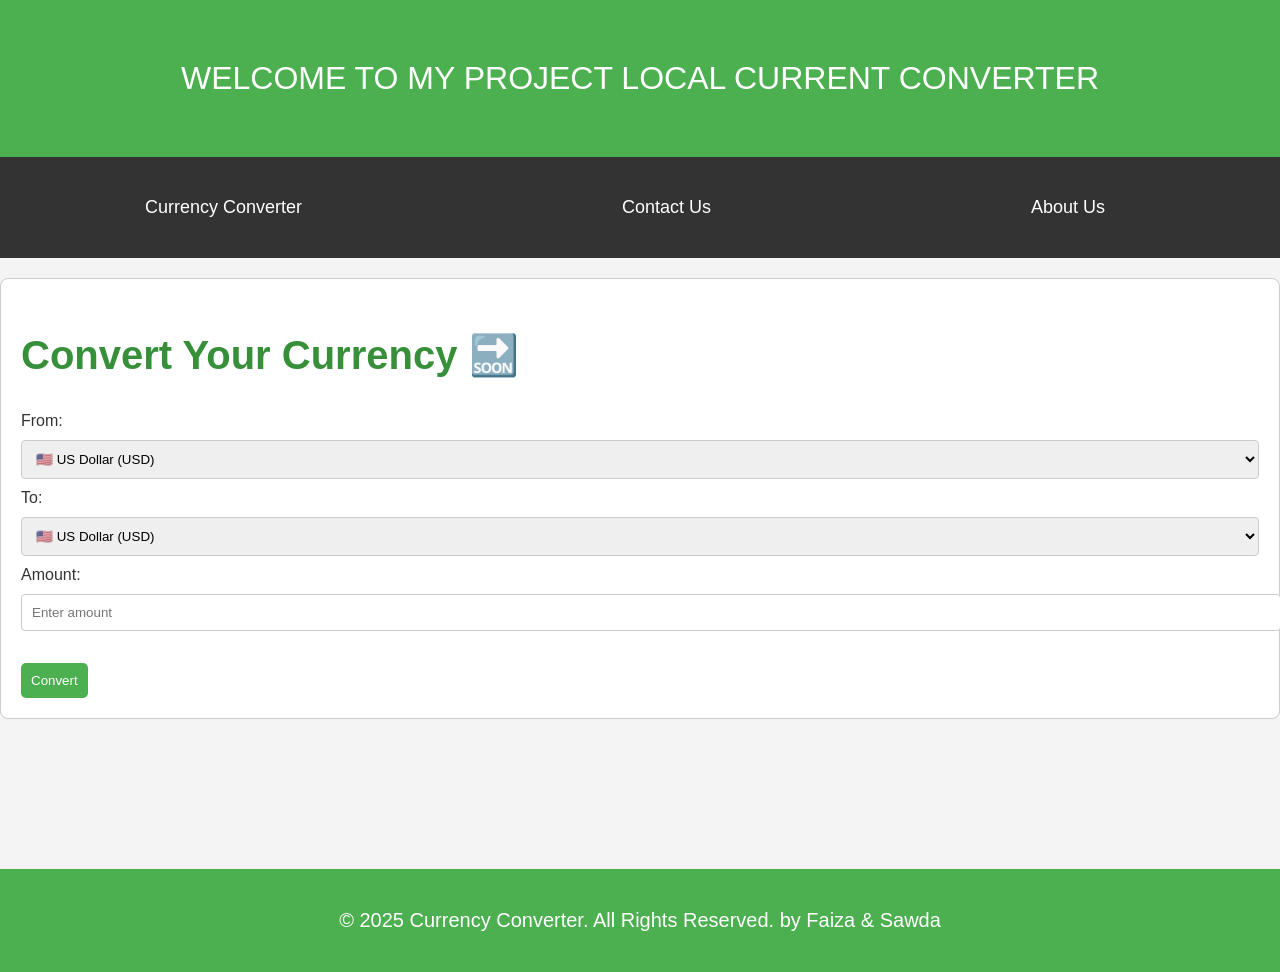
<file: index.html>
<!DOCTYPE html>
<html lang="en">
<head>
    <meta charset="UTF-8">
    <meta name="viewport" content="width=device-width, initial-scale=1.0">
    <title>Currency Converter</title>
    <link rel="stylesheet" href="falaad.css">
    <style>
        .error {
            border: 2px solid red; 
            font-size: 14px;
            font-weight: bold;
        }

        input.error {
            color: red; 
        }

        input.error::placeholder {
            color: red; 
            font-weight: bold; 
        }

        #error-message {
            color: red;
            font-size: 14px;
            margin-top: 5px;
            display: none;
        }
    </style>
</head>
<body>
    <header>WELCOME TO MY PROJECT LOCAL CURRENT CONVERTER</header>

    <nav>
        <ul>
            <li><a href="local current.html">Currency Converter</a></li>
            <li><a href="contact us .html">Contact Us</a></li>
            <li><a href="about me.html">About Us</a></li>
        </ul>
    </nav>
    

    <section>
        <div>
            <h1>Convert Your Currency 🔜</h1>
        </div>
        <form>
            <div>
                <label for="from-currency" class="form-label">From:</label>
                <select id="from-currency" class="form-select">
                    <option value="USD">🇺🇸 US Dollar (USD)</option>
                    <option value="EUR">🇪🇺 Euro (EUR)</option>
                    <option value="GBP">🇬🇧 British Pound (GBP)</option>
                    <option value="KES">🇰🇪 Kenyan Shilling (KES)</option>
                    <option value="SOS">🇸🇴 Somali Shilling (SOS)</option>
                    <option value="ETB">🇪🇹 Ethiopian Birr (ETB)</option>
                    <option value="CAD">🇨🇦 Canadian Dollar (CAD)</option>
                    <option value="JPY">🇯🇵 Japanese Yen (JPY)</option>
                    <option value="CNY">🇨🇳 Chinese Yuan (CNY)</option>
                    <option value="SEK">🇸🇪 Swedish Krona (SEK)</option>
                    <option value="USD">🇺🇸 US Dollar (USD)</option>
                        <option value="USD">United States Dollar (USD)</option>
                        <option value="NGN">Nigerian Naira (NGN)</option>
                        <option value="ZAR">South African Rand (ZAR)</option>
                        <option value="EGP">Egyptian Pound (EGP)</option>
                        <option value="GHS">Ghanaian Cedi (GHS)</option>
                        <option value="TZS">Tanzanian Shilling (TZS)</option>
                        <option value="UGX">Ugandan Shilling (UGX)</option>
                        <option value="DZD">Algerian Dinar (DZD)</option>
                        <option value="MAD">Moroccan Dirham (MAD)</option>
                        <option value="XOF">West African CFA Franc (XOF)</option>
                        <option value="XAF">Central African CFA Franc (XAF)</option>
                        <option value="SDG">Sudanese Pound (SDG)</option>
                        <option value="AOA">Angolan Kwanza (AOA)</option>
                        <option value="BWP">Botswana Pula (BWP)</option>
                        <option value="MUR">Mauritian Rupee (MUR)</option>
                        <option value="ZMW">Zambian Kwacha (ZMW)</option>
                        <option value="SCR">Seychellois Rupee (SCR)</option>
                        <option value="CDF">Congolese Franc (CDF)</option>
                        <option value="MWK">Malawian Kwacha (MWK)</option>
                        <option value="LSL">Lesotho Loti (LSL)</option>
                        <option value="SZL">Swazi Lilangeni (SZL)</option>
                        <option value="NAD">Namibian Dollar (NAD)</option>
                        <option value="LYD">Libyan Dinar (LYD)</option>
                        <option value="RWF">Rwandan Franc (RWF)</option>
                        <option value="BIF">Burundian Franc (BIF)</option>
                        <option value="ERN">Eritrean Nakfa (ERN)</option>
                        <option value="GMD">Gambian Dalasi (GMD)</option>
                        <option value="BHD">🇧🇭 Bahraini Dinar (BHD)</option>
                        <option value="AUD">🇦🇺 Australian Dollar (AUD)</option>
                        <option value="INR">🇮🇳 Indian Rupee (INR)</option>
                        <option value="CHF">🇨🇭 Swiss Franc (CHF)</option>
                        <option value="AED">🇦🇪 UAE Dirham (AED)</option>
                        <option value="SAR">🇸🇦 Saudi Riyal (SAR)</option>
                        <option value="ZAR">🇿🇦 South African Rand (ZAR)</option>
                        <option value="TRY">🇹🇷 Turkish Lira (TRY)</option>
                        <option value="RUB">🇷🇺 Russian Ruble (RUB)</option>
                        <option value="BRL">🇧🇷 Brazilian Real (BRL)</option>
                        <option value="MXN">🇲🇽 Mexican Peso (MXN)</option>
                        <option value="AFN">Afghanistan (AFN)</option>
                        <option value="AMD">Armenia (AMD)</option>
                        <option value="AZN">Azerbaijan (AZN)</option>
                        <option value="BHD">Bahrain (BHD)</option>
                        <option value="BDT">Bangladesh (BDT)</option>
                        <option value="BTN">Bhutan (BTN)</option>
                        <option value="BND">Brunei (BND)</option>
                        <option value="KHR">Cambodia (KHR)</option>
                        <option value="CNY">China (CNY)</option>
                        <option value="EUR">Cyprus (EUR)</option>
                        <option value="GEL">Georgia (GEL)</option>
                        <option value="INR">India (INR)</option>
                        <option value="IDR">Indonesia (IDR)</option>
                        <option value="IRR">Iran (IRR)</option>
                        <option value="IQD">Iraq (IQD)</option>
                        <option value="ILS">Israel (ILS)</option>
                        <option value="JPY">Japan (JPY)</option>
                        <option value="JOD">Jordan (JOD)</option>
                        <option value="KZT">Kazakhstan (KZT)</option>
                        <option value="KWD">Kuwait (KWD)</option>
                        <option value="KGS">Kyrgyzstan (KGS)</option>
                        <option value="LAK">Laos (LAK)</option>
    
                </select>
            </div>
            <div>
                <label for="to-currency" class="form-label">To:</label>
                <select id="to-currency" class="form-select">
                    <option value="USD">🇺🇸 US Dollar (USD)</option>
                    <option value="EUR">🇪🇺 Euro (EUR)</option>
                    <option value="GBP">🇬🇧 British Pound (GBP)</option>
                    <option value="KES">🇰🇪 Kenyan Shilling (KES)</option>
                    <option value="SOS">🇸🇴 Somali Shilling (SOS)</option>
                    <option value="ETB">🇪🇹 Ethiopian Birr (ETB)</option>
                    <option value="CAD">🇨🇦 Canadian Dollar (CAD)</option>
                    <option value="JPY">🇯🇵 Japanese Yen (JPY)</option>
                    <option value="CNY">🇨🇳 Chinese Yuan (CNY)</option>
                    <option value="SEK">🇸🇪 Swedish Krona (SEK)</option>
                    <option value="USD">🇺🇸 US Dollar (USD)</option>
                        <option value="USD">United States Dollar (USD)</option>
                        <option value="NGN">Nigerian Naira (NGN)</option>
                        <option value="ZAR">South African Rand (ZAR)</option>
                        <option value="EGP">Egyptian Pound (EGP)</option>
                        <option value="GHS">Ghanaian Cedi (GHS)</option>
                        <option value="TZS">Tanzanian Shilling (TZS)</option>
                        <option value="UGX">Ugandan Shilling (UGX)</option>
                        <option value="DZD">Algerian Dinar (DZD)</option>
                        <option value="MAD">Moroccan Dirham (MAD)</option>
                        <option value="XOF">West African CFA Franc (XOF)</option>
                        <option value="XAF">Central African CFA Franc (XAF)</option>
                        <option value="SDG">Sudanese Pound (SDG)</option>
                        <option value="AOA">Angolan Kwanza (AOA)</option>
                        <option value="BWP">Botswana Pula (BWP)</option>
                        <option value="MUR">Mauritian Rupee (MUR)</option>
                        <option value="ZMW">Zambian Kwacha (ZMW)</option>
                        <option value="SCR">Seychellois Rupee (SCR)</option>
                        <option value="CDF">Congolese Franc (CDF)</option>
                        <option value="MWK">Malawian Kwacha (MWK)</option>
                        <option value="LSL">Lesotho Loti (LSL)</option>
                        <option value="SZL">Swazi Lilangeni (SZL)</option>
                        <option value="NAD">Namibian Dollar (NAD)</option>
                        <option value="LYD">Libyan Dinar (LYD)</option>
                        <option value="RWF">Rwandan Franc (RWF)</option>
                        <option value="BIF">Burundian Franc (BIF)</option>
                        <option value="ERN">Eritrean Nakfa (ERN)</option>
                        <option value="GMD">Gambian Dalasi (GMD)</option>
                        <option value="BHD">🇧🇭 Bahraini Dinar (BHD)</option>
                        <option value="AUD">🇦🇺 Australian Dollar (AUD)</option>
                        <option value="INR">🇮🇳 Indian Rupee (INR)</option>
                        <option value="CHF">🇨🇭 Swiss Franc (CHF)</option>
                        <option value="AED">🇦🇪 UAE Dirham (AED)</option>
                        <option value="SAR">🇸🇦 Saudi Riyal (SAR)</option>
                        <option value="ZAR">🇿🇦 South African Rand (ZAR)</option>
                        <option value="TRY">🇹🇷 Turkish Lira (TRY)</option>
                        <option value="RUB">🇷🇺 Russian Ruble (RUB)</option>
                        <option value="BRL">🇧🇷 Brazilian Real (BRL)</option>
                        <option value="MXN">🇲🇽 Mexican Peso (MXN)</option>
                        <option value="AFN">Afghanistan (AFN)</option>
                        <option value="AMD">Armenia (AMD)</option>
                        <option value="AZN">Azerbaijan (AZN)</option>
                        <option value="BHD">Bahrain (BHD)</option>
                        <option value="BDT">Bangladesh (BDT)</option>
                        <option value="BTN">Bhutan (BTN)</option>
                        <option value="BND">Brunei (BND)</option>
                        <option value="KHR">Cambodia (KHR)</option>
                        <option value="CNY">China (CNY)</option>
                        <option value="EUR">Cyprus (EUR)</option>
                        <option value="GEL">Georgia (GEL)</option>
                        <option value="INR">India (INR)</option>
                        <option value="IDR">Indonesia (IDR)</option>
                        <option value="IRR">Iran (IRR)</option>
                        <option value="IQD">Iraq (IQD)</option>
                        <option value="ILS">Israel (ILS)</option>
                        <option value="JPY">Japan (JPY)</option>
                        <option value="JOD">Jordan (JOD)</option>
                        <option value="KZT">Kazakhstan (KZT)</option>
                        <option value="KWD">Kuwait (KWD)</option>
                        <option value="KGS">Kyrgyzstan (KGS)</option>
                        <option value="LAK">Laos (LAK)</option>
    

                </select>
            </div>
            <div>
                <label for="amount" class="form-label">Amount:</label>
                <input type="number" id="amount" class="form-control" placeholder="Enter amount">
                <span id="error-message"></span>
            </div>
            <h4 id="result"></h4>
            <div>
                <button type="button" id="convert" class="btn btn-primary w-100">Convert</button>
            </div>
        </form>
    </section>

    <footer>
        <p>&copy; 2025 Currency Converter. All Rights Reserved. by Faiza & Sawda</p>
    </footer>
    <script src="main.js"></script>
</body>
</html>
</file>
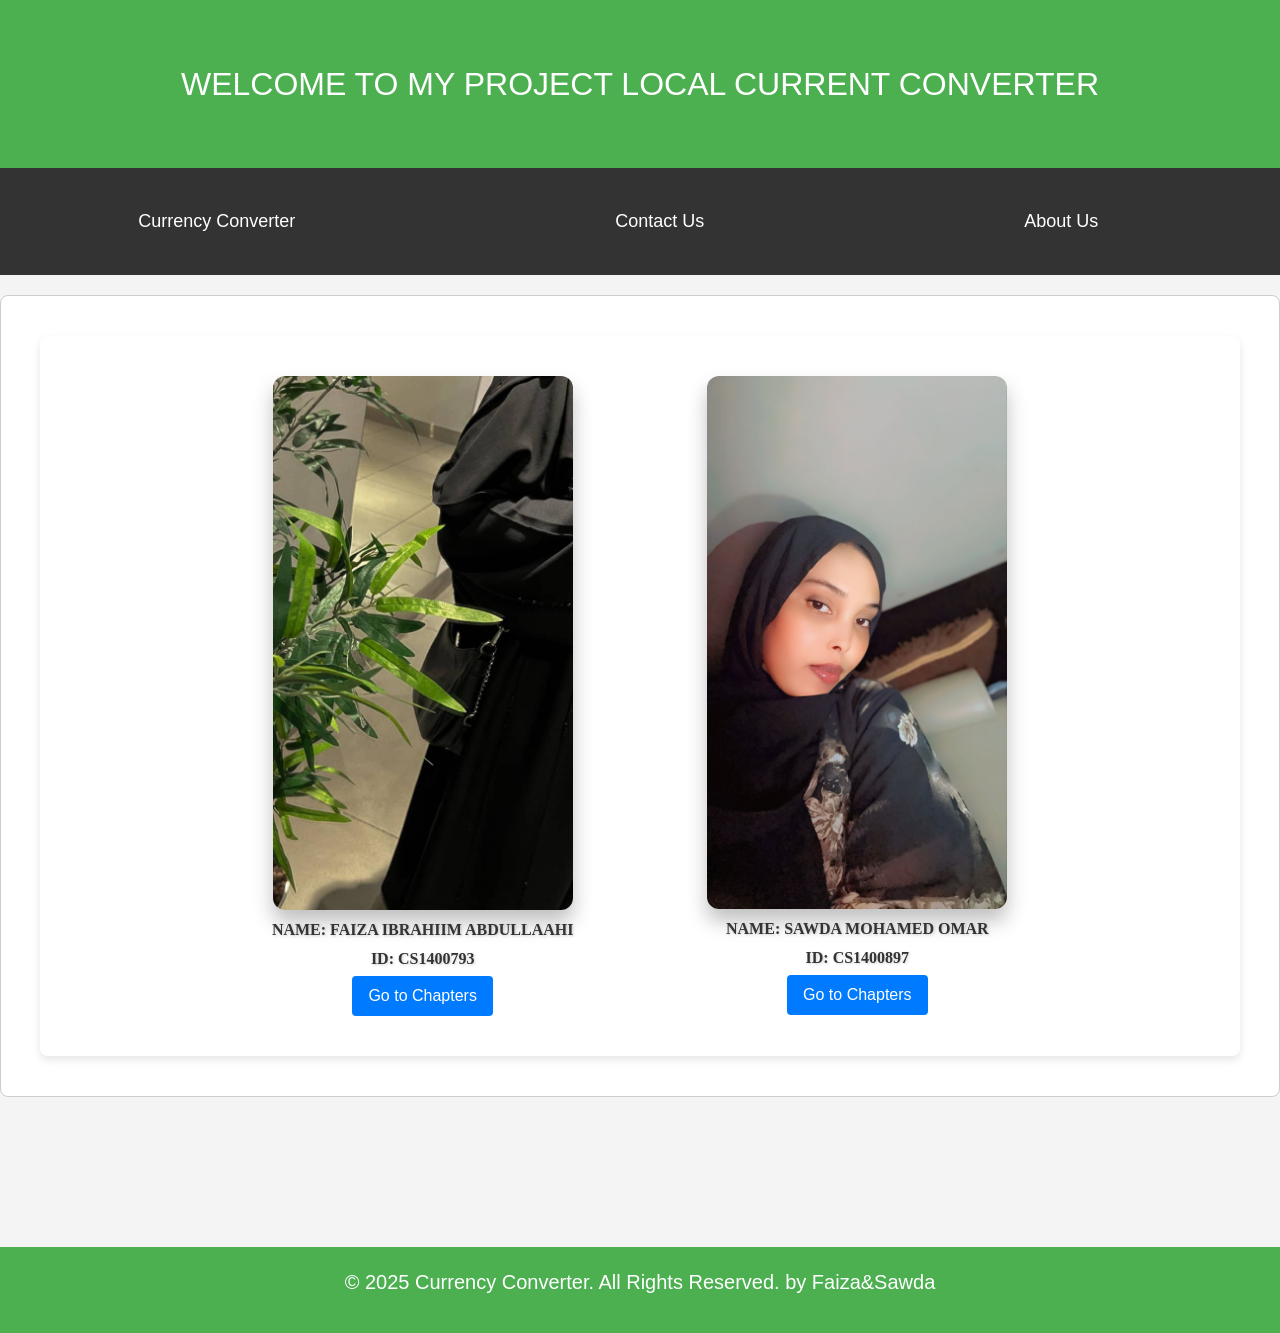
<file: about me.html>
<!DOCTYPE html>
<html lang="en">
<head>
    <meta charset="UTF-8">
    <meta name="viewport" content="width=device-width, initial-scale=1.0">
    <title>Assignment</title>
    <link href="https://cdn.jsdelivr.net/npm/bootstrap@5.3.0/dist/css/bootstrap.min.css" rel="stylesheet">
    <link rel="stylesheet" href="falaad.css">
    
</head>
<body>
    <header>WELCOME TO MY PROJECT LOCAL CURRENT CONVERTER</header>
<nav>
  <ul>
        <li><a href="index.html">Currency Converter</a></li>&nbsp;&nbsp;&nbsp;
        <li><a href="contact us .html">Contact Us</a></li>&nbsp;&nbsp;&nbsp;
        <li><a href="about me.html">About Us</a></li>&nbsp;&nbsp;&nbsp;
    </ul>
</nav>
<section>
    <div class="container">
        <div class="row justify-content-center">
            <div class="col-md-4 member">
                <img src="kankale.jpg" alt="Faiza's Image">
                <h3>NAME: FAIZA IBRAHIIM ABDULLAAHI</h3>
                <h3>ID: CS1400793</h3>
                <button class="btn btn-primary" onclick="navigateToChapters()">Go to Chapters</button>
            </div>
            <div class="col-md-4 member">
                <img src="swdo swrkd.jpg" alt="Sawda's Image">
                <h3>NAME: SAWDA MOHAMED OMAR</h3>
                <h3>ID: CS1400897</h3>
                <button class="btn btn-primary" onclick="navigateToChapters()">Go to Chapters</button>
            </div>
        </div>
    </div>
</section>


<footer>
    <p>&copy; 2025 Currency Converter. All Rights Reserved. by Faiza&Sawda</p>
</footer>
<script src="main.js"></script>
</body>
</html>
</file>
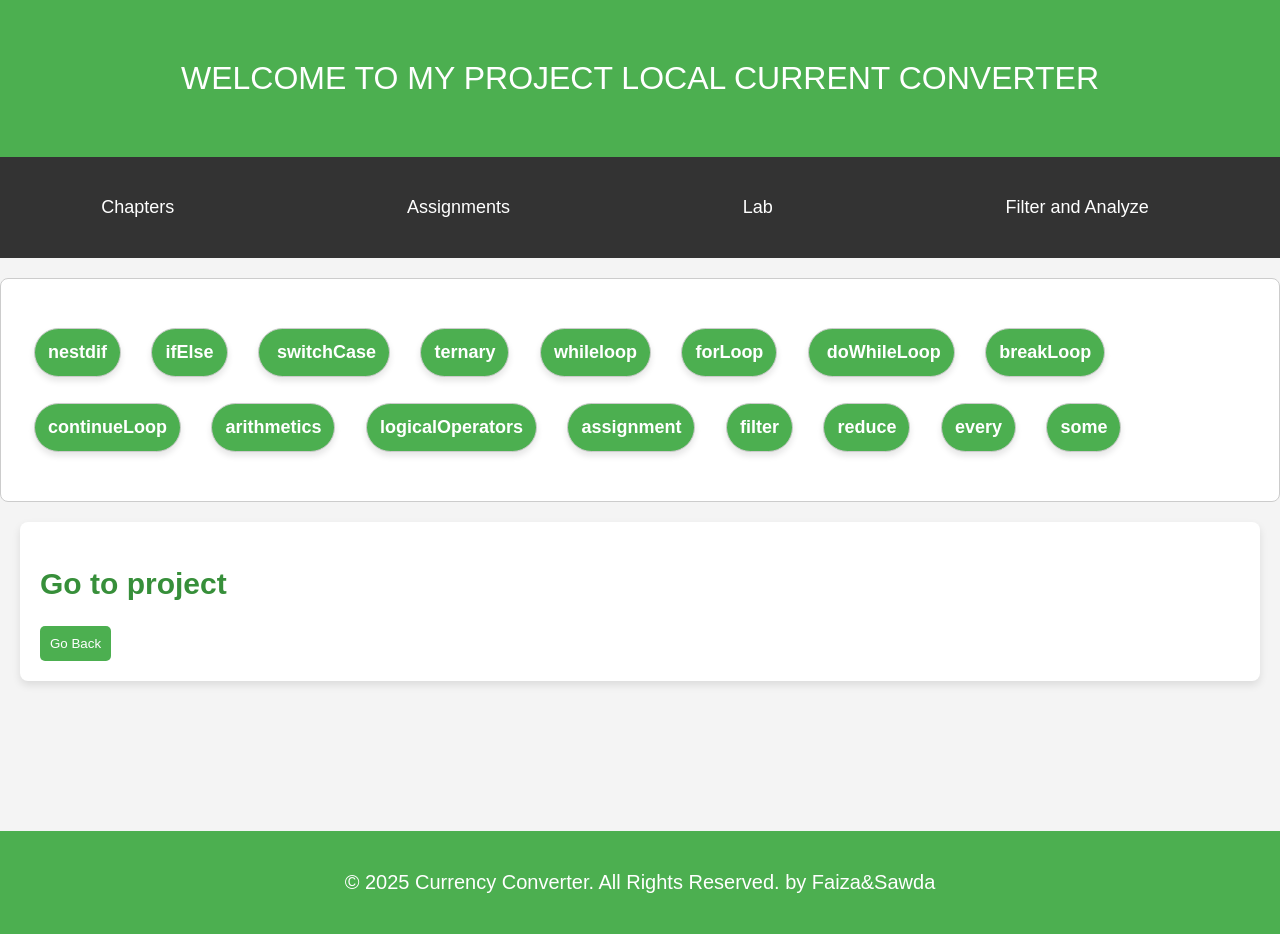
<file: assiment.html>
<html lang="en">
<head>
    <meta charset="UTF-8">
    <meta name="viewport" content="width=device-width, initial-scale=1.0">
    <link rel="stylesheet" href="falaad.css">
    <title>ASSIGNMENT</title>
</head>
<body>
    <header>WELCOME TO MY PROJECT LOCAL CURRENT CONVERTER</header>
     <script src="main.js"></script>
   
     <nav>
        <ul>
            <li>
                <a href="chapters.html">Chapters</a>
                <ul class="dropdown">
                    <li><a href="chap1.html">Chapter 1</a></li>
                    <li><a href="chap2.html">Chapter 2</a></li>
                    <li><a href="ch3.html">Chapter 3</a></li>
                    <li><a href="ch4.html">Chapter 4</a></li>
                    <li><a href="cha5.html">Chapter 5</a></li>
                    <li><a href="ch6.html">Chapter 6</a></li>
                    <li><a href="ch7.html">Chapter 7</a></li>
                    <li><a href="ch8.html">Chapter 8</a></li>
                </ul>
            </li>
            <li><a href="assiment.html">Assignments</a></li>
            <li><a href="lab.html">Lab</a></li>
            <li><a href="filter and anlyz.html">Filter and Analyze</a></li>
        </ul>
    </nav>
     </nav>
       <section>
        <p>
            <input type="button"value="nestdif" onclick="nestdif()">
            <input type="button"value="ifElse" onclick="ifElse()">
            <input type="button"value=" switchCase" onclick=" switchCase()">
            <input type="button"value="ternary" onclick="ternary()">
            <input type="button"value="whileloop" onclick=" whileLoop()">
            <input type="button"value="forLoop" onclick="forLoop()">
            <input type="button"value=" doWhileLoop" onclick=" doWhileLoop()">
            <input type="button"value="breakLoop" onclick="breakLoop()">
            <input type="button"value="continueLoop" onclick="continueLoop()">
            <input type="button"value="arithmetics" onclick="arithmetics()">
            <input type="button"value="logicalOperators" onclick="logicalOperators()">
            <input type="button"value="assignment" onclick="assignment()">
            <input type="button"value="filter" onclick="twaw()">
            <input type="button"value="reduce" onclick=" ouou()">
            <input type="button"value="every" onclick="tyr()">
            <input type="button"value="some" onclick="hudo()">
           </p>
       </section>
       <div class="container">
        <h2>Go to project</h2>
        <button class="btn btn-primary" onclick="goBack()">Go Back</button>
    </div>
      
       <footer>
        <p>&copy; 2025 Currency Converter. All Rights Reserved. by Faiza&Sawda</p>
        </footer>
</body>
</html>
</file>
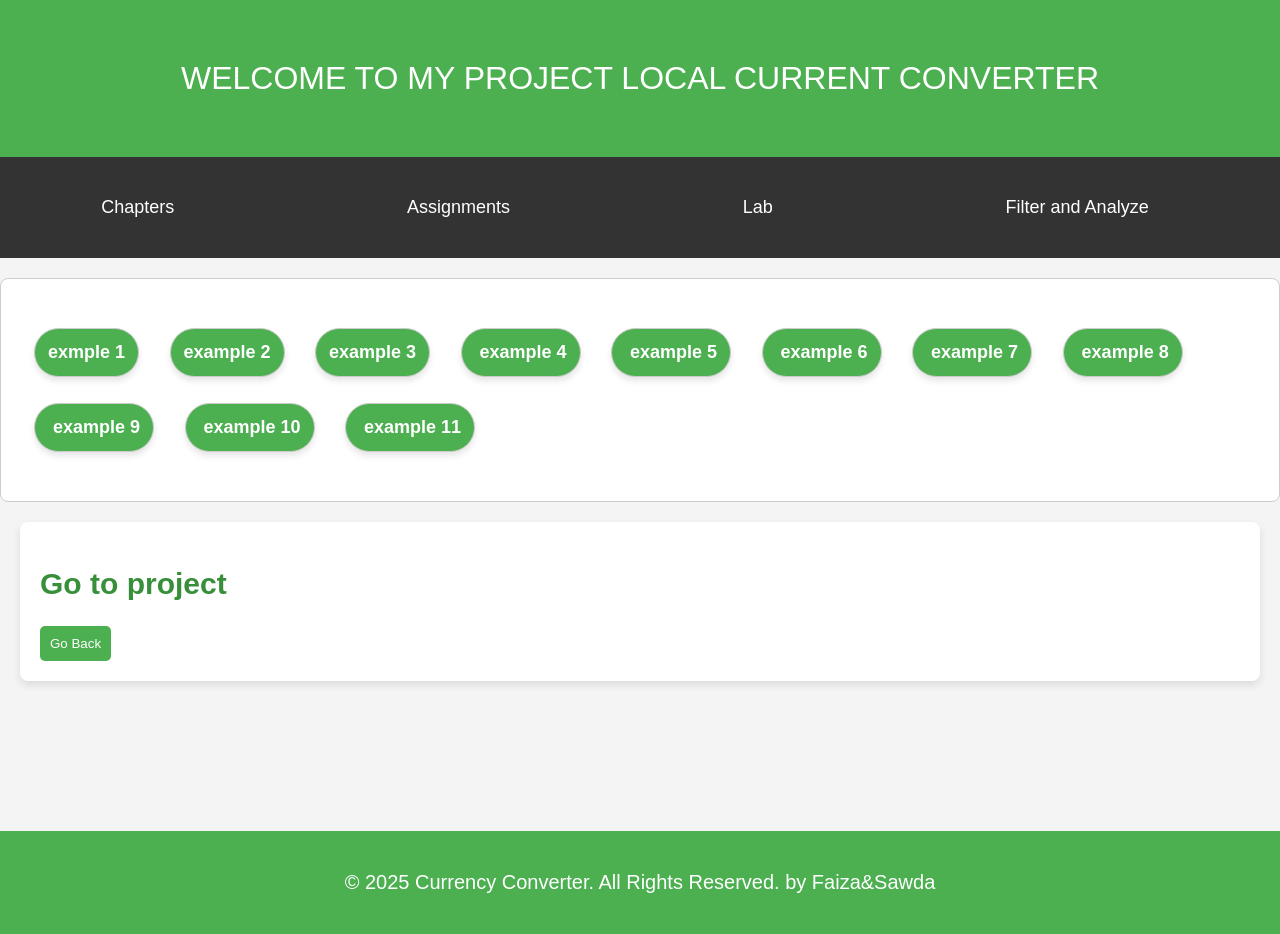
<file: ch3.html>
<!DOCTYPE html>
<html lang="en">
<head>
    <meta charset="UTF-8">
    <meta name="viewport" content="width=device-width, initial-scale=1.0">
    <title>ASSIGNMENT</title>
</head>
<body>
    <header>WELCOME TO MY PROJECT LOCAL CURRENT CONVERTER</header>
     <script src="main.js"></script>
     <link rel="stylesheet" href="falaad.css">
   
     <nav>
        <ul>
            <li>
                <a href="chapters.html">Chapters</a>
                <ul class="dropdown">
                    <li><a href="chap1.html">Chapter 1</a></li>
                    <li><a href="chap2.html">Chapter 2</a></li>
                    <li><a href="ch3.html">Chapter 3</a></li>
                    <li><a href="ch4.html">Chapter 4</a></li>
                    <li><a href="cha5.html">Chapter 5</a></li>
                    <li><a href="ch6.html">Chapter 6</a></li>
                    <li><a href="ch7.html">Chapter 7</a></li>
                    <li><a href="ch8.html">Chapter 8</a></li>
                </ul>
            </li>
            <li><a href="assiment.html">Assignments</a></li>
            <li><a href="lab.html">Lab</a></li>
            <li><a href="filter and anlyz.html">Filter and Analyze</a></li>
        </ul>
    </nav>
       <section>
        <p>
            <input type="button"value="exmple 1" onclick="waw()">
            <input type="button"value="example 2" onclick="zuu()">
            <input type="button"value="example 3" onclick="wuu()">
            <input type="button"value=" example 4" onclick=" saa()">
            <input type="button"value=" example 5" onclick=" qaa()">
            <input type="button"value=" example 6" onclick=" dxx()">
            <input type="button"value=" example 7" onclick=" dff()">
            <input type="button"value=" example 8" onclick=" dee()">
            <input type="button"value=" example 9" onclick=" dqq()">
            <input type="button"value=" example 10" onclick=" sqq()">
            <input type="button"value=" example 11" onclick=" dww()">
         </p>
       </section>
       <div class="container">
        <h2>Go to project</h2>
        <button class="btn btn-primary" onclick="goBack()">Go Back</button>
    </div>
    
     <footer class="">
        <p>&copy; 2025 Currency Converter. All Rights Reserved. by Faiza&Sawda</p>
        </footer>
</body>
</html>
</file>
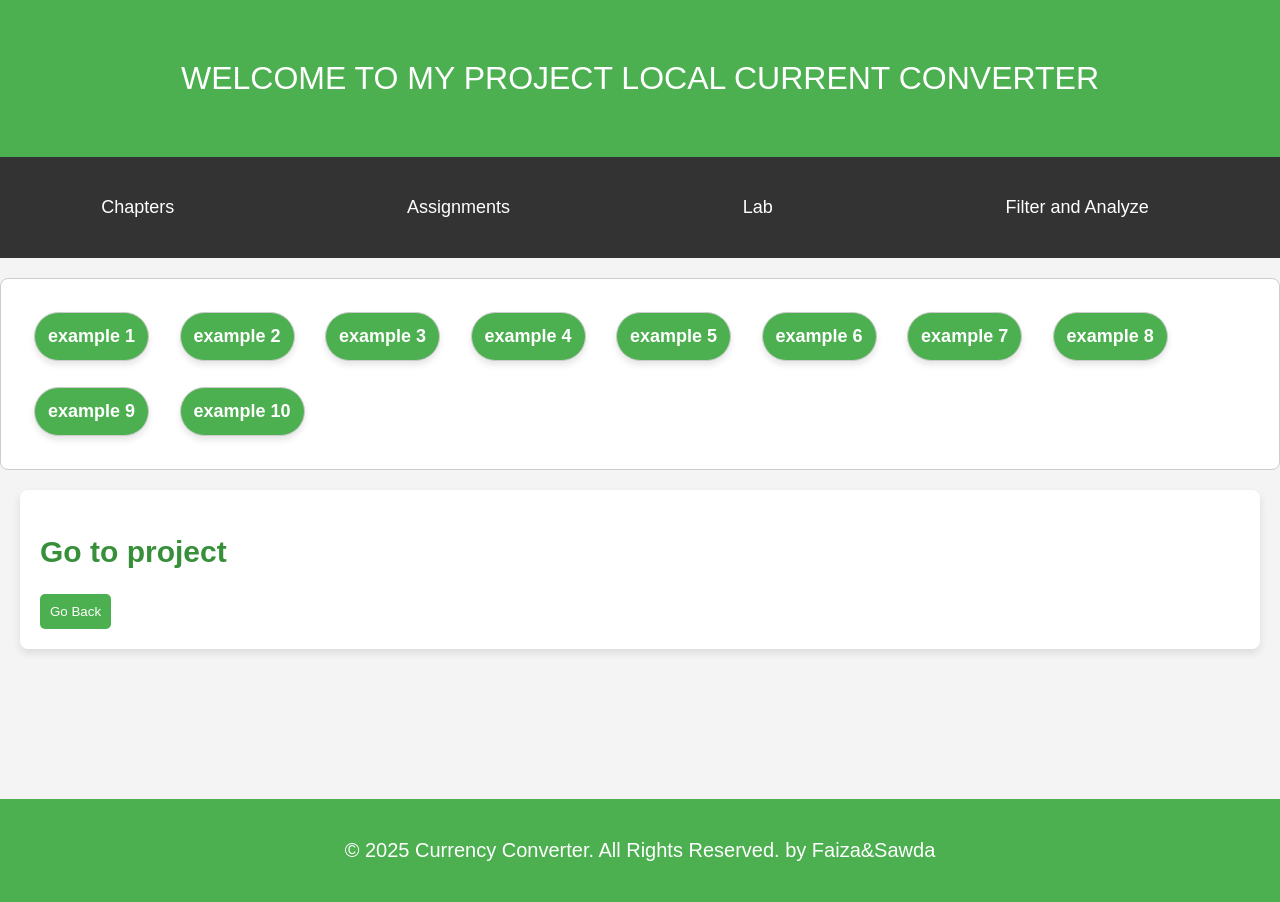
<file: ch4.html>
<!DOCTYPE html>
<html lang="en">
<head>
    <meta charset="UTF-8">
    <meta name="viewport" content="width=device-width, initial-scale=1.0">
    <title>ASSIGNMENT</title>
</head>

<header>WELCOME TO MY PROJECT LOCAL CURRENT CONVERTER</header>

     <script src="main.js"></script>
     <link rel="stylesheet" href="falaad.css">
     <nav>
        <ul>
            <li>
                <a href="chapters.html">Chapters</a>
                <ul class="dropdown">
                    <li><a href="chap1.html">Chapter 1</a></li>
                    <li><a href="chap2.html">Chapter 2</a></li>
                    <li><a href="ch3.html">Chapter 3</a></li>
                    <li><a href="ch4.html">Chapter 4</a></li>
                    <li><a href="cha5.html">Chapter 5</a></li>
                    <li><a href="ch6.html">Chapter 6</a></li>
                    <li><a href="ch7.html">Chapter 7</a></li>
                    <li><a href="ch8.html">Chapter 8</a></li>
                </ul>
            </li>
            <li><a href="assiment.html">Assignments</a></li>
            <li><a href="lab.html">Lab</a></li>
            <li><a href="filter and anlyz.html">Filter and Analyze</a></li>
        </ul>
    </nav>
       <body>
        <section>
            <input type="button"value="example 1" onclick="kii()">
            <input type="button"value="example 2" onclick="kll()">
            <input type="button"value="example 3" onclick="lpp()">
            <input type="button"value="example 4" onclick="loo()">
            <input type="button"value="example 5" onclick="yuu()">
            <input type="button"value="example 6" onclick="mmm()">
            <input type="button"value="example 7" onclick="fff()">
            <input type="button"value="example 8" onclick="hhh()">
            <input type="button"value="example 9" onclick="sss()">
            <input type="button"value="example 10" onclick="fai()">
        </section>
        <div class="container">
            <h2>Go to project</h2>
            <button class="btn btn-primary" onclick="goBack()">Go Back</button>
        </div>
      
       
       <footer class="">
        <p>&copy; 2025 Currency Converter. All Rights Reserved. by Faiza&Sawda</p>
        </footer>
       </body>
</html>
</file>
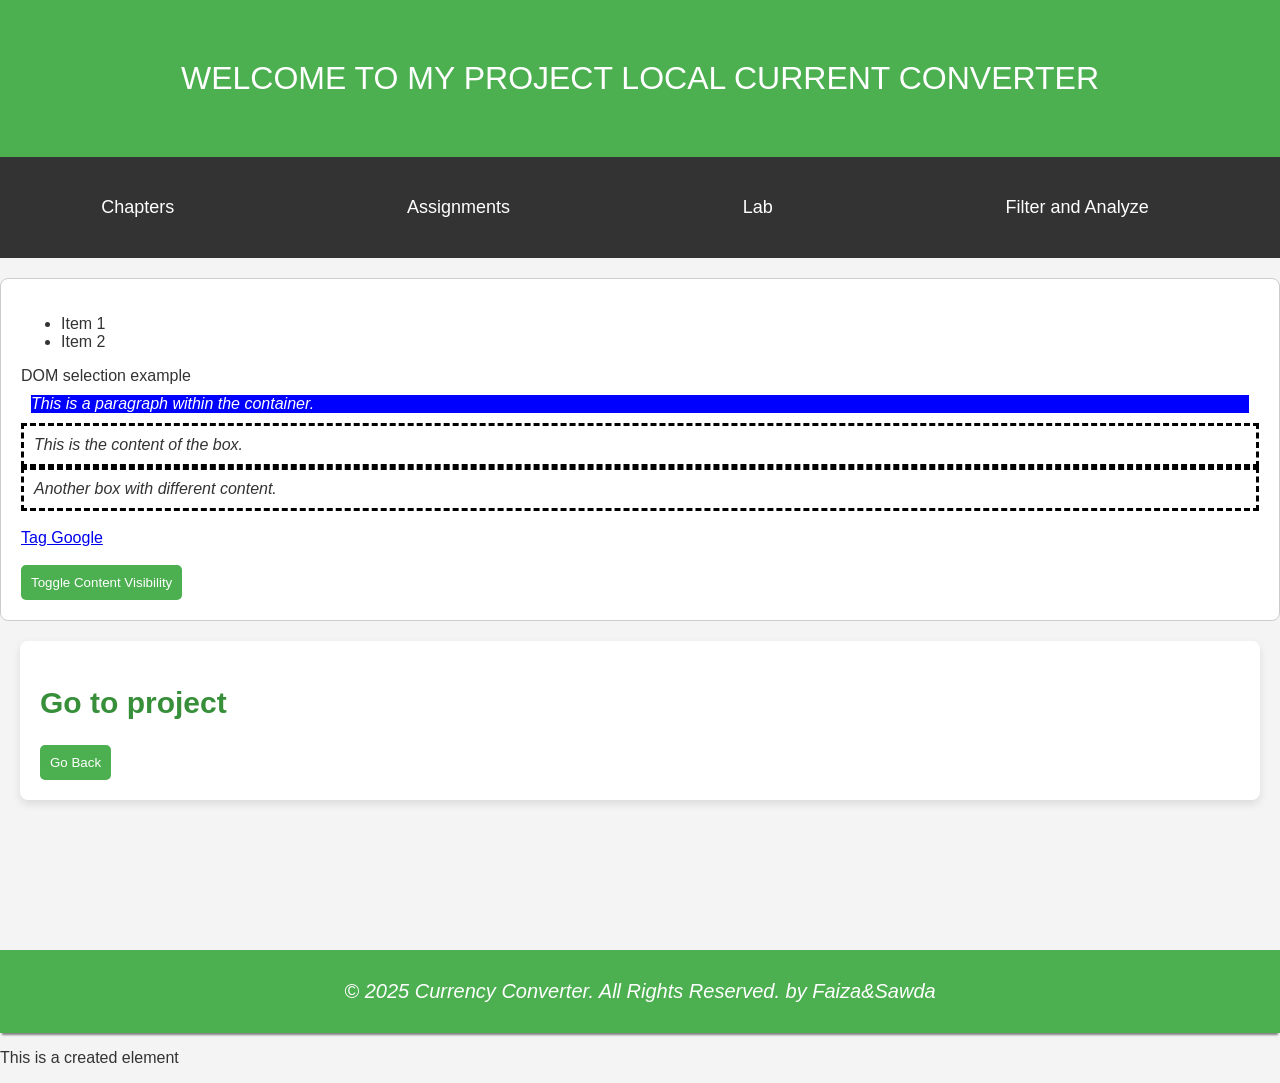
<file: ch6.html>
<!DOCTYPE html>
<html lang="en">
<head>
    <meta charset="UTF-8">
    <meta name="viewport" content="width=device-width, initial-scale=1.0">
    <title>Assignment</title>
    <script src="main.js" defer></script>
    <link rel="stylesheet" href="falaad.css">
</head>
<body>
    <header>WELCOME TO MY PROJECT LOCAL CURRENT CONVERTER</header>

   
    <nav>
        <ul>
            <li>
                <a href="chapters.html">Chapters</a>
                <ul class="dropdown">
                    <li><a href="chap1.html">Chapter 1</a></li>
                    <li><a href="chap2.html">Chapter 2</a></li>
                    <li><a href="ch3.html">Chapter 3</a></li>
                    <li><a href="ch4.html">Chapter 4</a></li>
                    <li><a href="cha5.html">Chapter 5</a></li>
                    <li><a href="ch6.html">Chapter 6</a></li>
                    <li><a href="ch7.html">Chapter 7</a></li>
                    <li><a href="ch8.html">Chapter 8</a></li>
                </ul>
            </li>
            <li><a href="assiment.html">Assignments</a></li>
            <li><a href="lab.html">Lab</a></li>
            <li><a href="filter and anlyz.html">Filter and Analyze</a></li>
        </ul>
    </nav>
    <main>
        <section>
            <p id="paragraph">This is a simple example to illustrate the DOM tree structure.</p>
            <ul>
                <li>Item 1</li>
                <li>Item 2</li>
            </ul>
        
            DOM selection example
            <div id="container">
                <p id="content">This is a paragraph within the container.</p>
            </div>
            <div class="box">
                <p class="box-content">This is the content of the box.</p>
            </div>
            <div class="box">
                <p class="box-content">Another box with different content.</p>
            </div>
            <div><br>
                <a id="myLink" href="https://www.google.com" target="_blank">Tag Google</a>
            </div><br>
            <button id="toggleButton">Toggle Content Visibility</button>
        </section>
        <div class="container">
            <h2>Go to project</h2>
            <button class="btn btn-primary" onclick="goBack()">Go Back</button>
        </div>
        <footer>
            <p>&copy; 2025 Currency Converter. All Rights Reserved. by Faiza&Sawda</p>
        </footer>
    </main>
    <script>
        // Selecting element by ID
        let contentElement = document.getElementById("content");
        contentElement.style.background = "blue";
        contentElement.style.color = "white";

        // Selecting elements by class name
        let boxElements = document.getElementsByClassName("box");
        for (let box of boxElements) {
            box.style.border = "3px dashed black";
        }

        // Selecting elements by tag name
        let paragraphElements = document.getElementsByTagName("p");
        for (let paragraph of paragraphElements) {
            paragraph.style.fontStyle = "italic";
            paragraph.style.margin = "10px";
        }

        // Using query selectors
        let firstParagraph = document.querySelector("p");
        let firstBox = document.querySelector("div.box");
        let allParagraphs = document.querySelectorAll("p");
        let allBoxes = document.querySelectorAll("div.box");
        
        //get href attribute value of anchor
        let element = document.getElementById("myLink");
        element.href = "https://www.google.com"; 
        element.target = "_blank";

        // Setting text content using innerText and textContent properties
        let paragraph = document.getElementById("paragraph");
        paragraph.innerText = "Setting p tag text using innerText property";
        paragraph.textContent = "Setting p tag text using textContent property";

        // Creating and appending an element
        let createdElement = document.createElement("p");
        createdElement.innerText = "This is a created element";
        document.body.appendChild(createdElement);

        // Removing an element
        let ele = document.getElementById("paragraph");
        if (ele) {
            ele.remove();
        }

        // Replacing an element
        let oldElement = document.getElementById("content");
        if (oldElement) {
            let newElement = document.createElement("p");
            newElement.innerText = "New paragraph element";
            document.body.replaceChild(newElement, oldElement);
        }

        // Inserting an element before another
        let parentElement = document.getElementById("container");
        if (parentElement) {
            let newSpan = document.createElement("span");
            newSpan.innerText = "New span element";
            parentElement.appendChild(newSpan);
        }

        // Toggle visibility of content
        const toggleButton = document.getElementById("toggleButton");
        toggleButton.addEventListener("click", function() {
            if (contentElement.style.display === "none") {
                contentElement.style.display = "block";
            } else {
                contentElement.style.display = "none";
            }
        });
    </script>
    
</body>
</html>
</file>
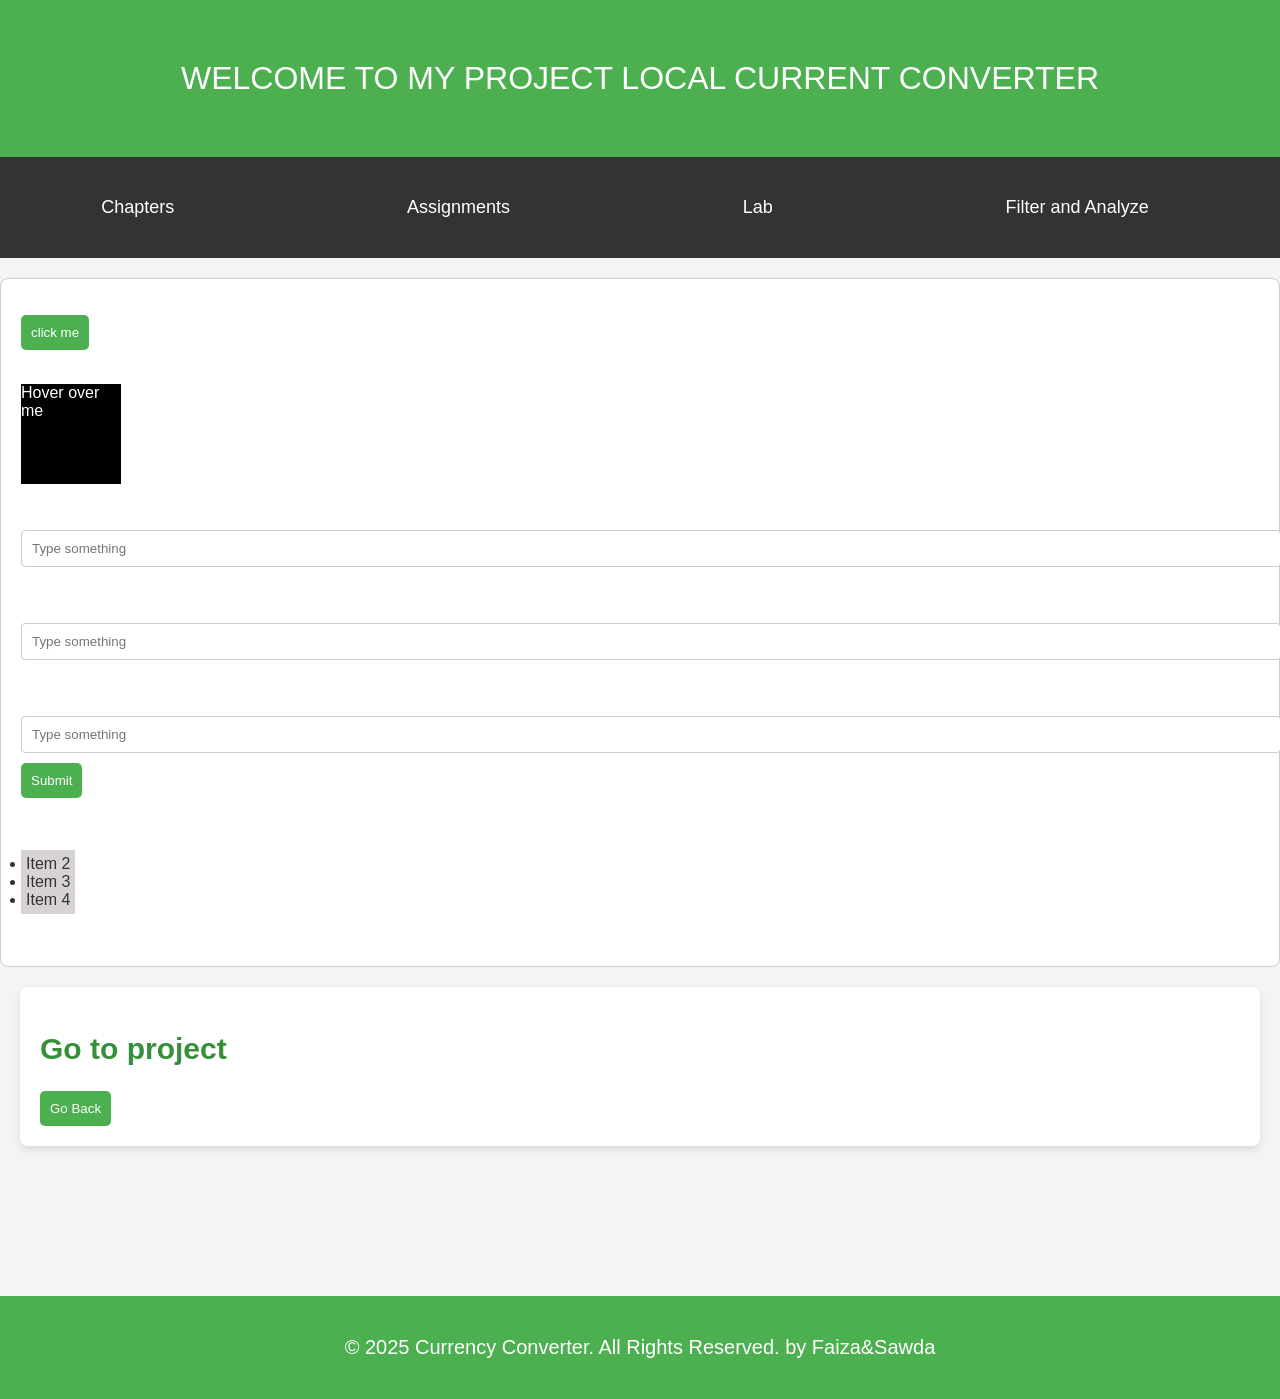
<file: ch7.html>
<!DOCTYPE html>
<html lang="en">
<head>
    <meta charset="UTF-8">
    <meta name="viewport" content="width=device-width, initial-scale=1.0">
    <title>ASSIGNMENT</title>

    <style>
        #myFaiza {
            width: 100px;
            height: 100px;
            color: white;
            background-color: black;
        }

        .focused {
            color: green;
        }

        .blurred {
            color: red;
        }

        .valid {
            color: green;
        }

        .invalid {
            color: red;
        }

        ul {
            cursor: pointer;
        }

        #parentList{
            display: inline-block;
            margin-right: 10px;
            padding: 5px;
            background-color: #d8d3d3;
        }
    </style>
</head>
<body>
    <header>WELCOME TO MY PROJECT LOCAL CURRENT CONVERTER</header>
    <link rel="stylesheet" href="falaad.css">
<script src="main.js"></script>
   
<nav>
    <ul>
        <li>
            <a href="chapters.html">Chapters</a>
            <ul class="dropdown">
                <li><a href="chap1.html">Chapter 1</a></li>
                <li><a href="chap2.html">Chapter 2</a></li>
                <li><a href="ch3.html">Chapter 3</a></li>
                <li><a href="ch4.html">Chapter 4</a></li>
                <li><a href="cha5.html">Chapter 5</a></li>
                <li><a href="ch6.html">Chapter 6</a></li>
                <li><a href="ch7.html">Chapter 7</a></li>
                <li><a href="ch8.html">Chapter 8</a></li>
            </ul>
        </li>
        <li><a href="assiment.html">Assignments</a></li>
        <li><a href="lab.html">Lab</a></li>
        <li><a href="filter and anlyz.html">Filter and Analyze</a></li>
    </ul>
</nav>
<section>
    <p>
        <button id="myButton">click me</button><br><br>

        <div id="myFaiza">Hover over me</div><br><br>

        <input type="text" id="textInput" placeholder="Type something">
        <div id="output"></div><br><br>

        <input type="text" id="textinput" placeholder="Type something">
        <div id="outPut"></div><br><br>

        <form id="myform">
            <input type="text" id="fzs" placeholder="Type something">
            <button type="submit">Submit</button>
        </form>
        <div id="inop"></div><br><br>

        <ul id="parentList">
            <li>Item 2</li>
            <li>Item 3</li>
            <li>Item 4</li>
        </ul>
    </p>
</section>
<div class="container">
    <h2>Go to project</h2>
    <button class="btn btn-primary" onclick="goBack()">Go Back</button>
</div>

    <footer class="">
        <p>&copy; 2025 Currency Converter. All Rights Reserved. by Faiza&Sawda</p>
        </footer>

    
    <script>
 // Example 1
 const element = document.getElementById("myButton");
    element.addEventListener("click", myFunction);

    function myFunction() {
        alert("Button clicked!");
    }

    // Example 2
    let faiza = document.getElementById("myFaiza");

    faiza.addEventListener("mouseover", function () {
        faiza.style.backgroundColor = "green";
    });

    faiza.addEventListener("mouseout", function () {
        faiza.style.backgroundColor = "blue";
    });

    // Example 3
    const textInput = document.getElementById("textInput");
    const outputDiv = document.getElementById("output");

    textInput.addEventListener("keydown", function (event) {
        outputDiv.innerText = `keydown: ${event.key}`;
    });

    textInput.addEventListener("keypress", function (event) {
        outputDiv.innerText += `\nkeypress: ${event.key}`;
    });

    textInput.addEventListener("keyup", function (event) {
        outputDiv.innerText += `\nkeyup: ${event.key}`;
    });
// Example 4
const textinput = document.getElementById("textinput");
const outputdiv = document.getElementById("outPut");

textinput.addEventListener("focus", function () {
    updateOutput("Element focused!", "focused");
});

textinput.addEventListener("blur", function () {
    updateOutput("Element blurred!", "blurred");
});

// Example 5
const tom = document.getElementById("fzs");
const inopDiv = document.getElementById("inop");
const form = document.getElementById("myform");

tom.addEventListener("input", function () {
    if (tom.value != "") {
        updateOutput("Input changes!", "valid");
    } else {
        updateOutput("Input changes with empty!", "invalid");
    }
});

form.addEventListener("submit", function (event) {
    event.preventDefault();
    updateOutput("Form submitted", "valid");
});

function updateOutput(message, className) {
    inopDiv.innerText = message;
    inopDiv.className = className;
}
// Example 6
const parentList = document.getElementById("parentList");

parentList.addEventListener("click", function (event) {
    if (event.target.tagName === "LI") {
        alert`(Clicked on item2: ${event.target.innerText})`;
    }
});

    </script>
   
</body>
</html>
</file>
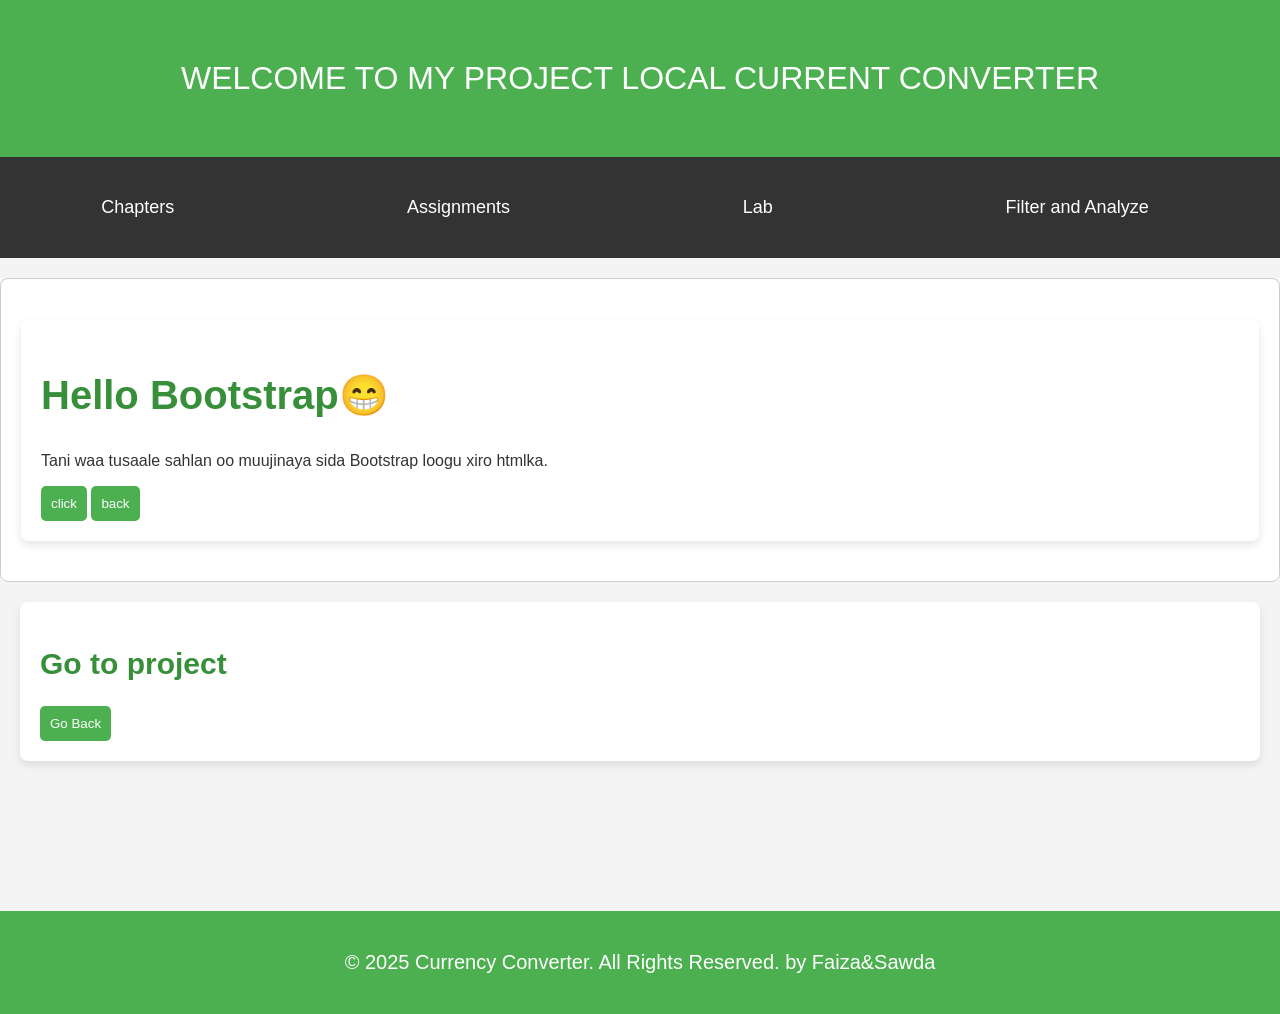
<file: ch8.html>
<!DOCTYPE html>
<html lang="en">
<head>
    <meta charset="UTF-8">
    <meta name="viewport" content="width=device-width, initial-scale=1.0">
    <title>ASSIGNMENT</title>
</head>
<body>
    <header>WELCOME TO MY PROJECT LOCAL CURRENT CONVERTER</header>
     <link rel="stylesheet" href="falaad.css">

     
   
     <nav>
        <ul>
            <li>
                <a href="chapters.html">Chapters</a>
                <ul class="dropdown">
                    <li><a href="chap1.html">Chapter 1</a></li>
                    <li><a href="chap2.html">Chapter 2</a></li>
                    <li><a href="ch3.html">Chapter 3</a></li>
                    <li><a href="ch4.html">Chapter 4</a></li>
                    <li><a href="cha5.html">Chapter 5</a></li>
                    <li><a href="ch6.html">Chapter 6</a></li>
                    <li><a href="ch7.html">Chapter 7</a></li>
                    <li><a href="ch8.html">Chapter 8</a></li>
                </ul>
            </li>
            <li><a href="assiment.html">Assignments</a></li>
            <li><a href="lab.html">Lab</a></li>
            <li><a href="filter and anlyz.html">Filter and Analyze</a></li>
        </ul>
    </nav>
       <section>
        <div class="container mt-5">
            <h1 class="text-center">Hello Bootstrap😁</h1>
            <p class="lead text-center">Tani waa tusaale sahlan oo muujinaya sida Bootstrap loogu xiro htmlka.</p>
        
            <div class="text-center mt-4">
              <button class="btn btn-primary">click </button>
              <button class="btn btn-success">back</button>
            </div>
          </div>
       </section>
       
       <div class="container">
        <h2>Go to project</h2>
        <button class="btn btn-primary" onclick="goBack()">Go Back</button>
    </div>
      <footer class="">
        <p>&copy; 2025 Currency Converter. All Rights Reserved. by Faiza&Sawda</p>
        </footer>
    </body>
    </html>
</file>
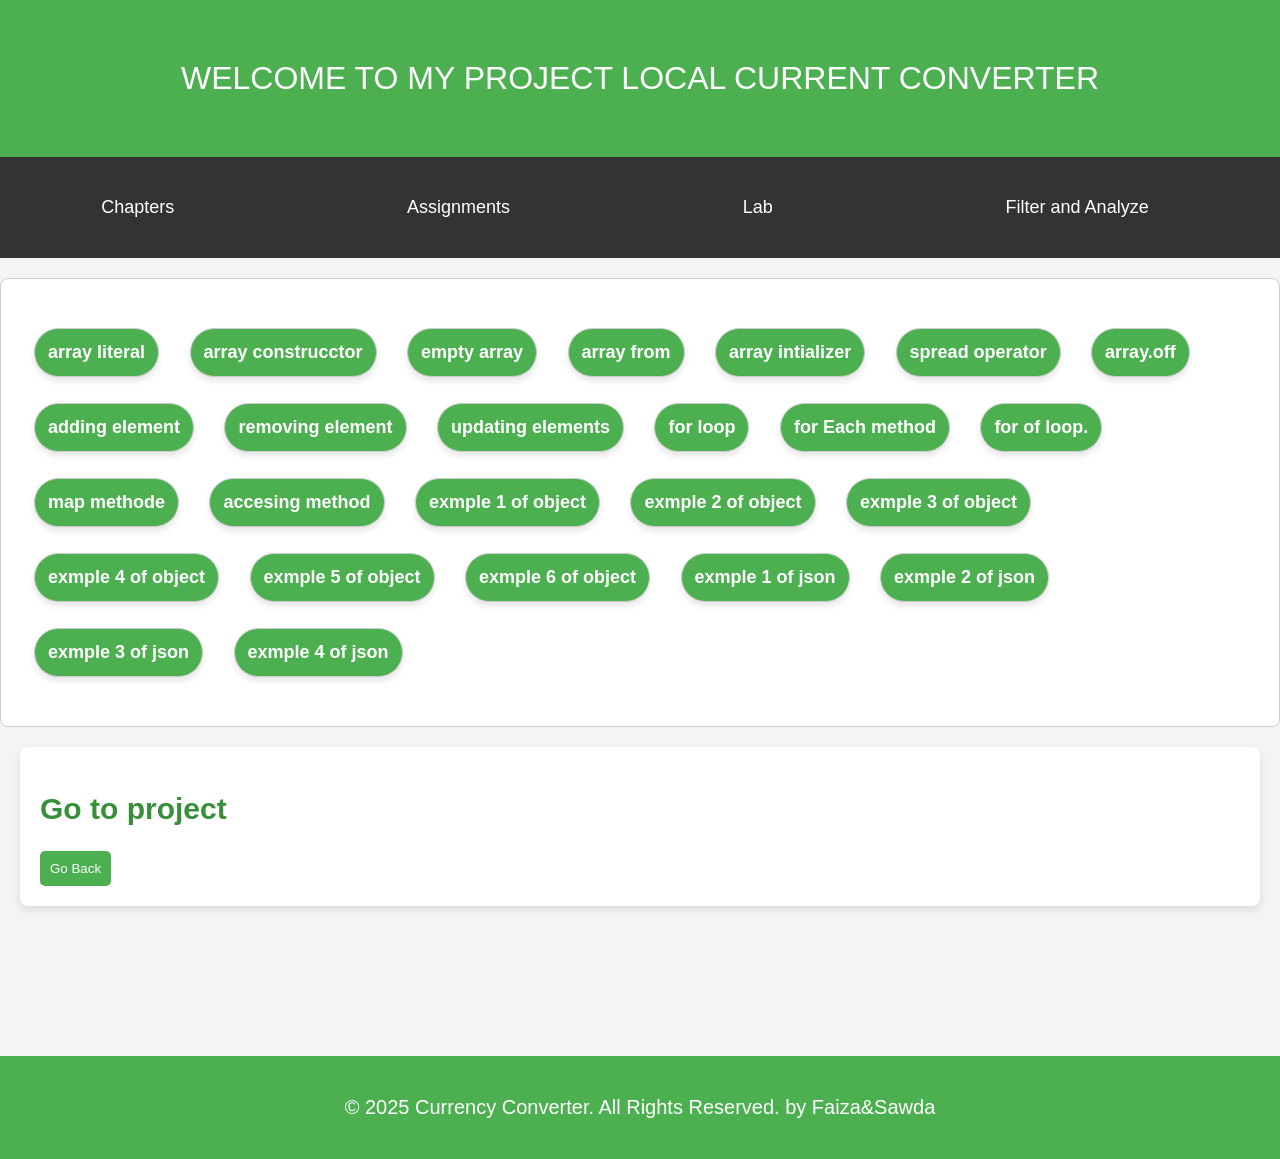
<file: cha5.html>
<!DOCTYPE html>
<html lang="en">
<head>
    <meta charset="UTF-8">
    <meta name="viewport" content="width=device-width, initial-scale=1.0">
    <title>ASSIGNMENT</title>
</head>
<body>
    <header>WELCOME TO MY PROJECT LOCAL CURRENT CONVERTER</header>
     <script src="main.js"></script>
     <link rel="stylesheet" href="falaad.css">
   
    
     <nav>
        <ul>
            <li>
                <a href="chapters.html">Chapters</a>
                <ul class="dropdown">
                    <li><a href="chap1.html">Chapter 1</a></li>
                    <li><a href="chap2.html">Chapter 2</a></li>
                    <li><a href="ch3.html">Chapter 3</a></li>
                    <li><a href="ch4.html">Chapter 4</a></li>
                    <li><a href="cha5.html">Chapter 5</a></li>
                    <li><a href="ch6.html">Chapter 6</a></li>
                    <li><a href="ch7.html">Chapter 7</a></li>
                    <li><a href="ch8.html">Chapter 8</a></li>
                </ul>
            </li>
            <li><a href="assiment.html">Assignments</a></li>
            <li><a href="lab.html">Lab</a></li>
            <li><a href="filter and anlyz.html">Filter and Analyze</a></li>
        </ul>
    </nav>
<section>
    <p>
        <input type="button"value="array literal" onclick="fzo()">
        <input type="button"value="array construcctor" onclick="zzz()">
        <input type="button"value="empty array" onclick="ccc()">
        <input type="button"value="array from" onclick="sss()">
        <input type="button"value="array intializer" onclick="www()">
        <input type="button"value="spread operator" onclick="aaa()">
        <input type="button"value="array.off" onclick="ttt()">
        <input type="button"value="adding element" onclick="ppp()">
        <input type="button"value="removing element" onclick="rrr()">
        <input type="button"value="updating elements" onclick="hhh()">
        <input type="button"value="for loop" onclick="uuu()">
        <input type="button"value="for Each method" onclick="eee()">
        <input type="button"value="for of loop." onclick="ytt()">
        <input type="button"value="map methode" onclick="qaa()">
        <input type="button"value="accesing method" onclick="juu()">
        <input type="button"value="exmple 1 of object" onclick=" qrr()">
        <input type="button"value="exmple 2 of object" onclick=" ilhan()">
        <input type="button"value="exmple 3 of object" onclick=" haan()">
        <input type="button"value="exmple 4 of object" onclick=" naw()">
        <input type="button"value="exmple 5 of object" onclick=" waal()">
        <input type="button"value="exmple 6 of object" onclick=" sawd()">
        <input type="button"value="exmple 1 of json" onclick=" poop()">
        <input type="button"value="exmple 2 of json" onclick="  jiij()">
        <input type="button"value="exmple 3 of json" onclick=" huuuh()">
        <input type="button"value="exmple 4 of json" onclick="  uuui()">
    </input>
       </p>
</section>
<div class="container">
    <h2>Go to project</h2>
    <button class="btn btn-primary" onclick="goBack()">Go Back</button>
</div>
       <footer class="">
        <p>&copy; 2025 Currency Converter. All Rights Reserved. by Faiza&Sawda</p>
        </footer>
   
</body>
</html>
</file>
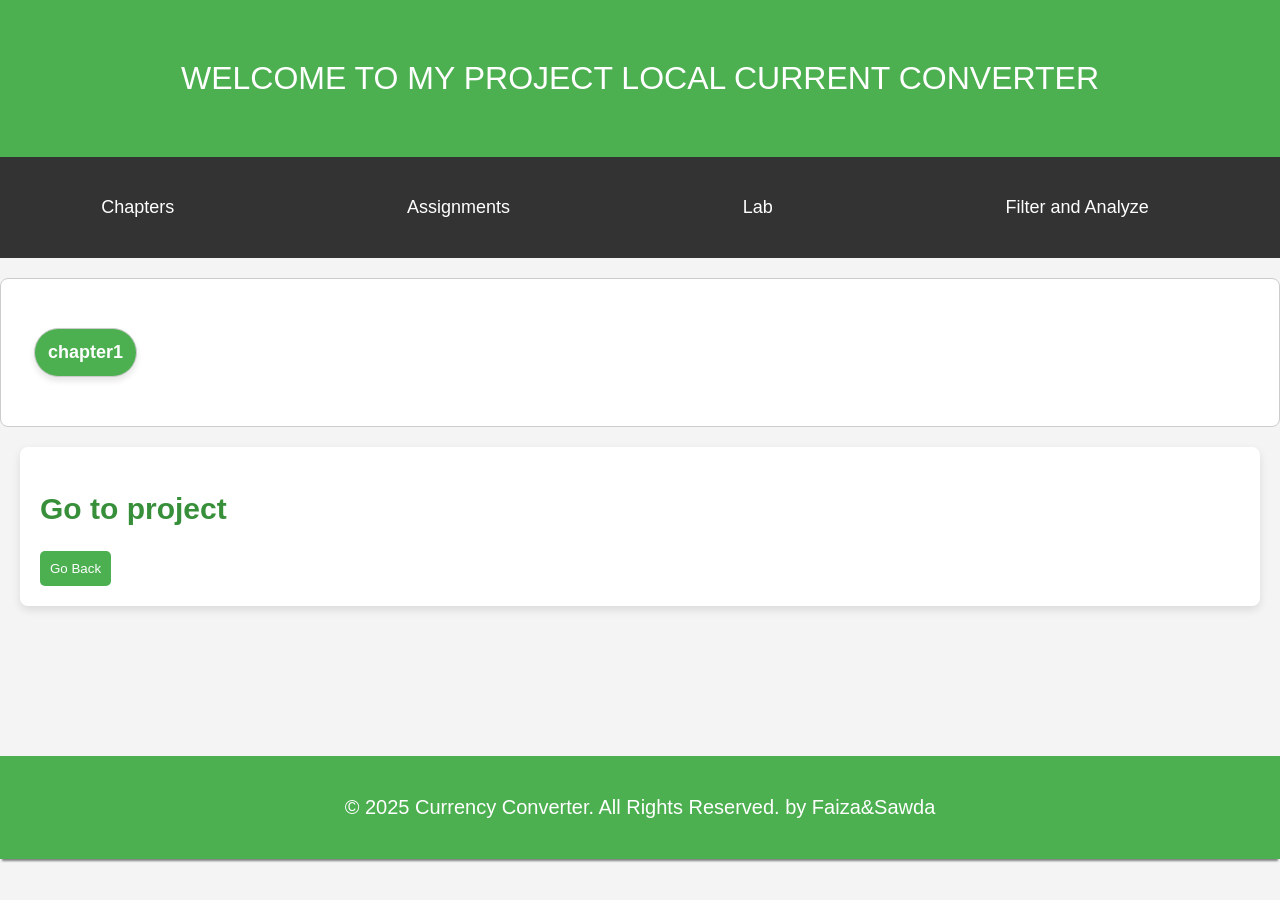
<file: chap1.html>
<!DOCTYPE html>
<html lang="en">
<head>
    <meta charset="UTF-8">
    <meta name="viewport" content="width=device-width, initial-scale=1.0">
    <title>ASSIGNMENT</title>
</head>
<body>
    <header>WELCOME TO MY PROJECT LOCAL CURRENT CONVERTER</header>
     <script src="main.js"></script>
    <link rel="stylesheet" href="falaad.css">
   
   
    <nav>
        <ul>
            <li>
                <a href="chapters.html">Chapters</a>
                <ul class="dropdown">
                    <li><a href="chap1.html">Chapter 1</a></li>
                    <li><a href="chap2.html">Chapter 2</a></li>
                    <li><a href="ch3.html">Chapter 3</a></li>
                    <li><a href="ch4.html">Chapter 4</a></li>
                    <li><a href="cha5.html">Chapter 5</a></li>
                    <li><a href="ch6.html">Chapter 6</a></li>
                    <li><a href="ch7.html">Chapter 7</a></li>
                    <li><a href="ch8.html">Chapter 8</a></li>
                </ul>
            </li>
            <li><a href="assiment.html">Assignments</a></li>
            <li><a href="lab.html">Lab</a></li>
            <li><a href="filter and anlyz.html">Filter and Analyze</a></li>
        </ul>
    </nav>
    
       </nav>
    <section>
        <p>
            <input type="button" class="button"  value="chapter1" onclick="chapter1()">
          </p>
    </section>
    <div class="container">
        <h2>Go to project</h2>
        <button class="btn btn-primary" onclick="goBack()">Go Back</button>
    </div>
  
  <footer class="">
    <p>&copy; 2025 Currency Converter. All Rights Reserved. by Faiza&Sawda</p>
    </footer>
</body>
</html>
</file>
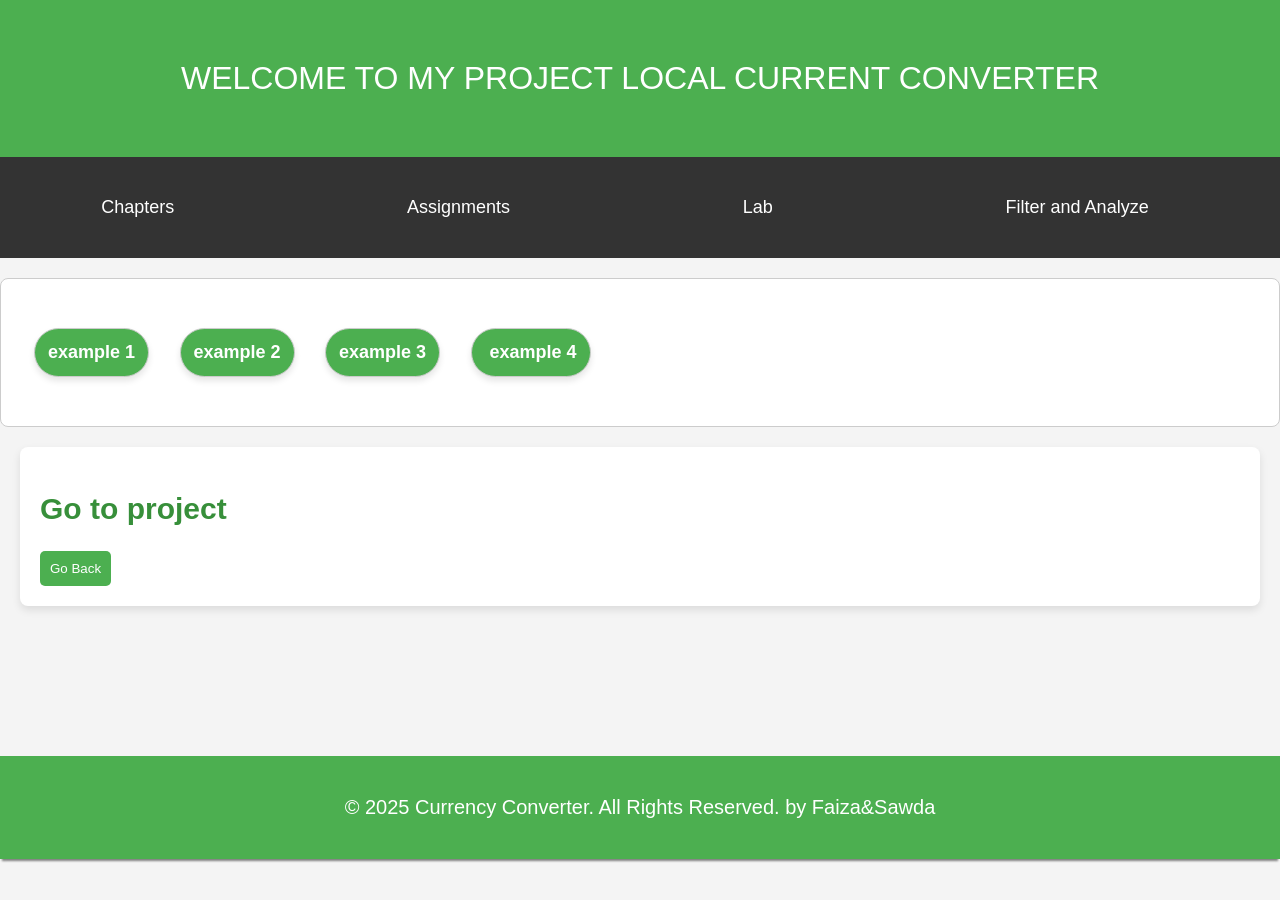
<file: chap2.html>
<!DOCTYPE html>
<html lang="en">
<head>
    <meta charset="UTF-8">
    <meta name="viewport" content="width=device-width, initial-scale=1.0">
    <title>ASSIGNMENT</title>
</head>
<body>
    <header>WELCOME TO MY PROJECT LOCAL CURRENT CONVERTER</header>
     <script src="main.js"></script>
     <link rel="stylesheet" href="falaad.css">
   
    
   
    
     <nav>
        <ul>
            <li>
                <a href="chapters.html">Chapters</a>
                <ul class="dropdown">
                    <li><a href="chap1.html">Chapter 1</a></li>
                    <li><a href="chap2.html">Chapter 2</a></li>
                    <li><a href="ch3.html">Chapter 3</a></li>
                    <li><a href="ch4.html">Chapter 4</a></li>
                    <li><a href="cha5.html">Chapter 5</a></li>
                    <li><a href="ch6.html">Chapter 6</a></li>
                    <li><a href="ch7.html">Chapter 7</a></li>
                    <li><a href="ch8.html">Chapter 8</a></li>
                </ul>
            </li>
            <li><a href="assiment.html">Assignments</a></li>
            <li><a href="lab.html">Lab</a></li>
            <li><a href="filter and anlyz.html">Filter and Analyze</a></li>
        </ul>
    </nav>
       <section>
        <p>
            <input type="button"value="example 1" onclick="exmple1()">
            <input type="button"value="example 2" onclick="example2()">
            <input type="button"value="example 3" onclick="example3()">
            <input type="button"value=" example 4" onclick=" example4()">
         </p>
       </section>
       <div class="container">
        <h2>Go to project</h2>
        <button class="btn btn-primary" onclick="goBack()">Go Back</button>
    </div>
    
     <footer class="">
        <p>&copy; 2025 Currency Converter. All Rights Reserved. by Faiza&Sawda</p>
        </footer>
</body>
</html>
</file>
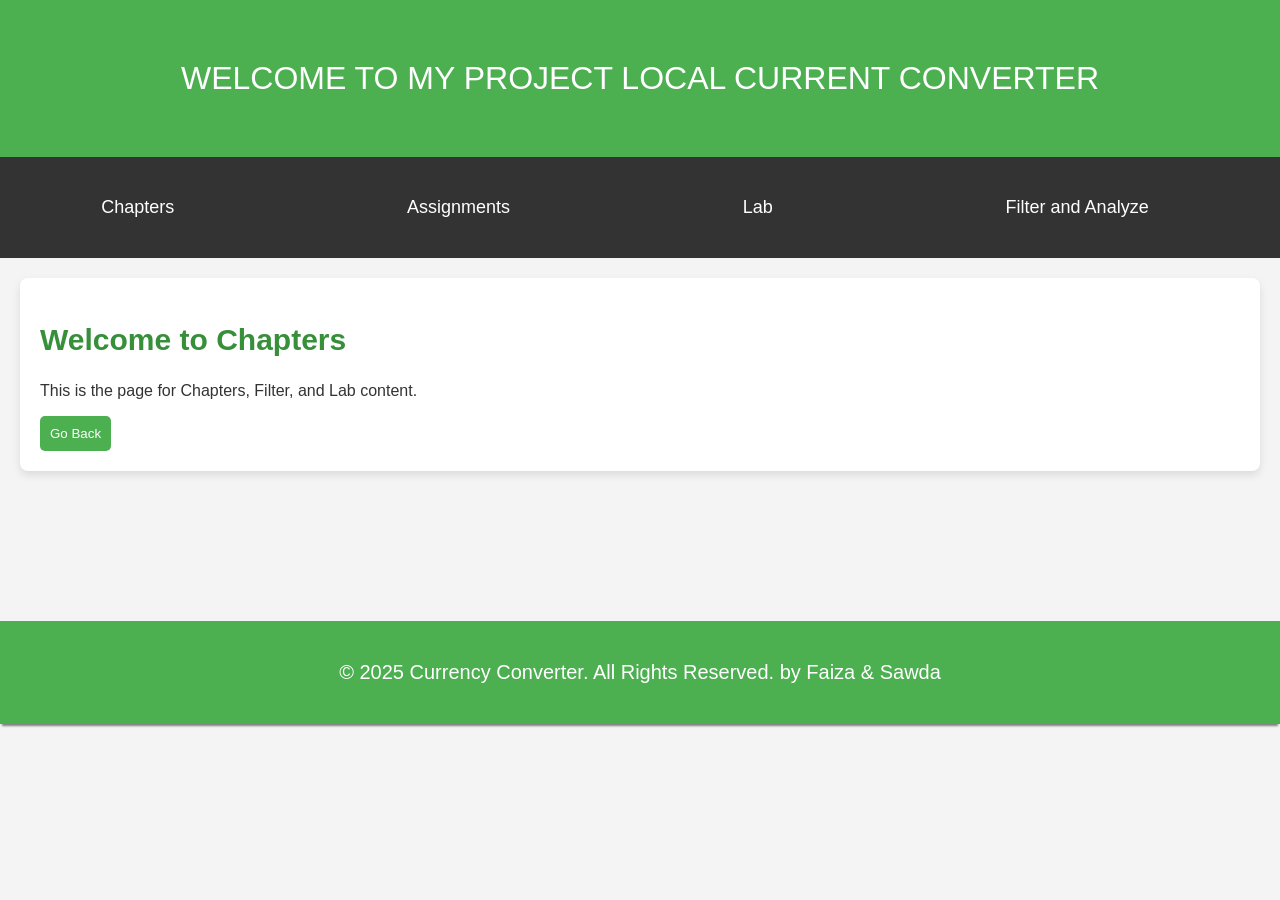
<file: chapters.html>
<!DOCTYPE html>
<html lang="en">
<head>
    <meta charset="UTF-8">
    <meta name="viewport" content="width=device-width, initial-scale=1.0">
    <title>Chapters</title>
    <link rel="stylesheet" href="falaad.css">
    <script src="main.js"></script>
</head>
<body>
    <header>WELCOME TO MY PROJECT LOCAL CURRENT CONVERTER</header>
  
    <nav>
        <ul>
            <li>
                <a href="chapters.html">Chapters</a>
                <ul class="dropdown">
                    <li><a href="chap1.html">Chapter 1</a></li>
                    <li><a href="chap2.html">Chapter 2</a></li>
                    <li><a href="ch3.html">Chapter 3</a></li>
                    <li><a href="ch4.html">Chapter 4</a></li>
                    <li><a href="cha5.html">Chapter 5</a></li>
                    <li><a href="ch6.html">Chapter 6</a></li>
                    <li><a href="ch7.html">Chapter 7</a></li>
                    <li><a href="ch8.html">Chapter 8</a></li>
                </ul>
            </li>
            <li><a href="assiment.html">Assignments</a></li>
            <li><a href="lab.html">Lab</a></li>
            <li><a href="filter and anlyz.html">Filter and Analyze</a></li>
        </ul>
    </nav>
    
    <div class="container">
        <h2>Welcome to Chapters</h2>
        <p>This is the page for Chapters, Filter, and Lab content.</p>
       
        <button class="btn btn-primary" onclick="goBack()">Go Back</button>
    </div>

    <footer>
        <p>&copy; 2025 Currency Converter. All Rights Reserved. by Faiza & Sawda</p>
    </footer>
</body>
</html>
</file>
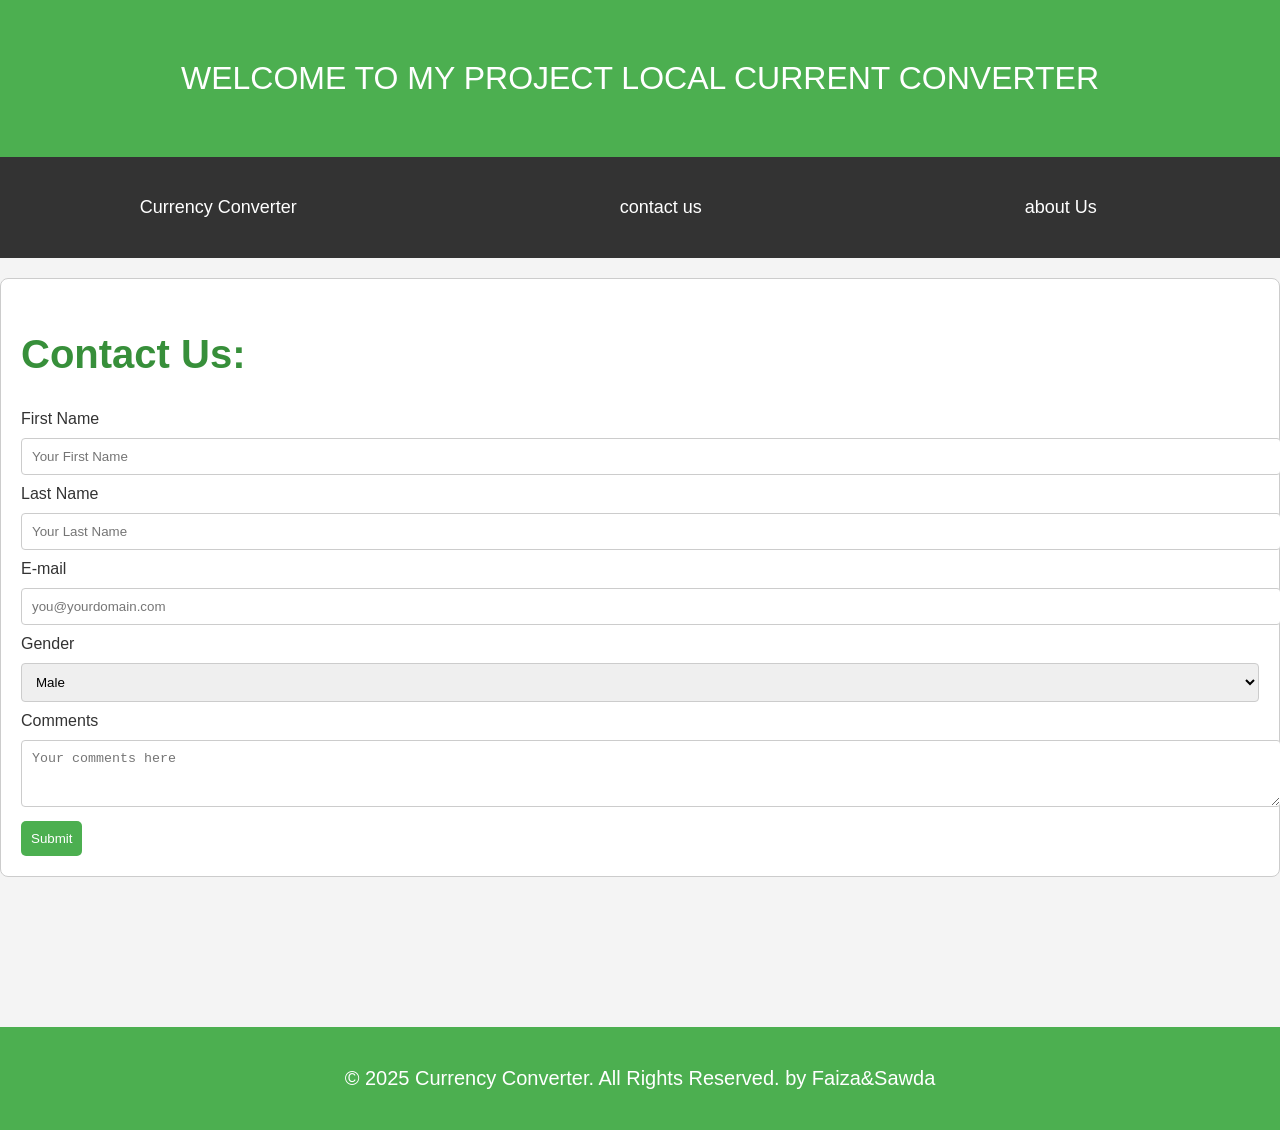
<file: contact us .html>
<!DOCTYPE html>
<html lang="en">
<head>
    <meta charset="UTF-8">
    <meta name="viewport" content="width=device-width, initial-scale=1.0">
    <title>ASSIGNMENT</title>
    <script src="main.js"></script>
    <link rel="stylesheet" href="falaad.css">
</head>
<body>
    <header>WELCOME TO MY PROJECT LOCAL CURRENT CONVERTER</header>

   <nav>
    <ul>
        
        
        <li> <a href="index.html">Currency Converter</a></li>&nbsp;&nbsp;&nbsp;
        <li> <a href="contact us .html">contact us</a></li>&nbsp;&nbsp;&nbsp;
        <li> <a href="about me.html">about Us</a></li>&nbsp;&nbsp;&nbsp;
    
    
</ul>

   </nav>
   <section>
            <form >
                <div>
                    <h1>Contact Us:</h1>
                </div>
                    <label for="myFirstName" class="form-label">First Name</label>
                    <input type="text" name="myFirstName" id="myFirstName" class="form-control" required placeholder="Your First Name">
                </div>
                <div class="mb-3">
                    <label for="myLastName" class="form-label">Last Name</label>
                    <input type="text" name="myLastName" id="myLastName" class="form-control" required placeholder="Your Last Name">
                </div>
                <div class="mb-3">
                    <label for="myEmail" class="form-label">E-mail</label>
                    <input type="email" name="myEmail" id="myEmail" class="form-control" required placeholder="you@yourdomain.com">
                </div>
                <div class="mb-3">
                    <label for="gender" class="form-label">Gender</label>
                    <select name="gender" id="gender" class="form-select">
                        <option value="male">Male</option>
                        <option value="female">Female</option>
                    </select>
                </div>
                <div class="mb-3">
                    <label for="MyComments" class="form-label">Comments</label>
                    <textarea name="MyComments" id="MyComments" rows="3" class="form-control" required placeholder="Your comments here"></textarea>
                </div>
                <div class="text-center">
                    <button type="submit" class="btn btn-primary w-100">Submit</button>
                </div>
            </form>
        </div>
    </div>
</div>
</section>
<footer>
<p>&copy; 2025 Currency Converter. All Rights Reserved. by Faiza&Sawda</p>
</footer>
</body>
</html>
</file>
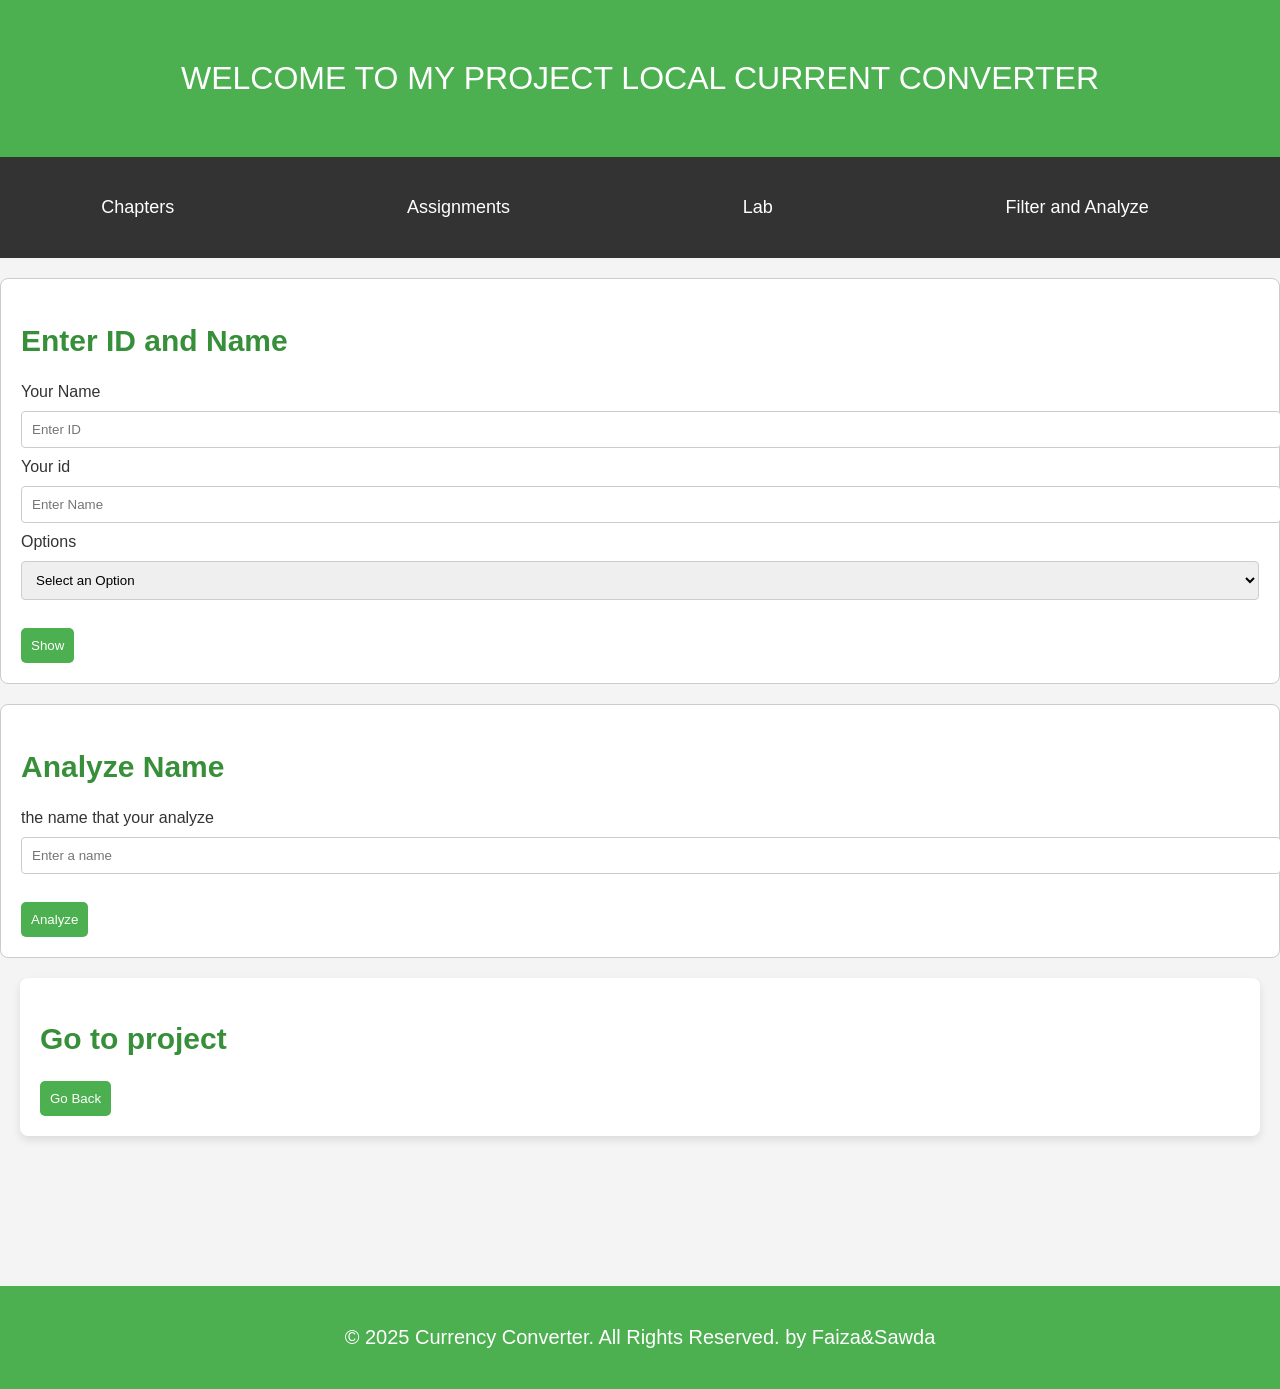
<file: filter and anlyz.html>
<!DOCTYPE html>
<html lang="en">
<head>
    <meta charset="UTF-8">
    <meta name="viewport" content="width=device-width, initial-scale=1.0">
    <title>ASSIGNMENT</title>
</head>
<header>WELCOME TO MY PROJECT LOCAL CURRENT CONVERTER</header>

     <script src="main.js"></script>
     <link rel="stylesheet" href="falaad.css">
   
    
     <nav>
      <ul>
          <li>
              <a href="chapters.html">Chapters</a>
              <ul class="dropdown">
                  <li><a href="chap1.html">Chapter 1</a></li>
                  <li><a href="chap2.html">Chapter 2</a></li>
                  <li><a href="ch3.html">Chapter 3</a></li>
                  <li><a href="ch4.html">Chapter 4</a></li>
                  <li><a href="cha5.html">Chapter 5</a></li>
                  <li><a href="ch6.html">Chapter 6</a></li>
                  <li><a href="ch7.html">Chapter 7</a></li>
                  <li><a href="ch8.html">Chapter 8</a></li>
              </ul>
          </li>
          <li><a href="assiment.html">Assignments</a></li>
          <li><a href="lab.html">Lab</a></li>
          <li><a href="filter and anlyz.html">Filter and Analyze</a></li>
      </ul>
  </nav>
<body>
  <section>
    <h2> Enter ID and Name</h2>
    <label for="myFirstName" class="form-label">Your Name</label>
    <input type="text" id="inputID" placeholder="Enter ID">
    <label for="myFirstName" class="form-label">Your id</label>
    <input type="text" id="inputName" placeholder="Enter Name">
    <label for="myFirstName" class="form-label">Options</label>
    <select id="filterOption">
      <option value="">Select an Option</option>
      <option value="id">ID</option>
      <option value="name">Name</option>
      <option value="id and name">Both (ID and Name)</option><br>
    </select>
    <div id="filterOutput"></div><br>
    <button onclick="displayData()">Show</button>
  </section>

  <section>
    <h2>Analyze Name</h2>
    <label for="myFirstName" class="form-label"> the name that your analyze</label>
    <input type="text" id="analyzeInput" placeholder="Enter a name"><br>
    <div id="analyzeOutput"></div><br>
    <button onclick="analyzeName()">Analyze</button>
  </section>
  <div class="container">
    <h2>Go to project</h2>
    <button class="btn btn-primary" onclick="goBack()">Go Back</button>
</div>
  <footer class="">
    <p>&copy; 2025 Currency Converter. All Rights Reserved. by Faiza&Sawda</p>
    </footer>
</body>
</html>
</file>
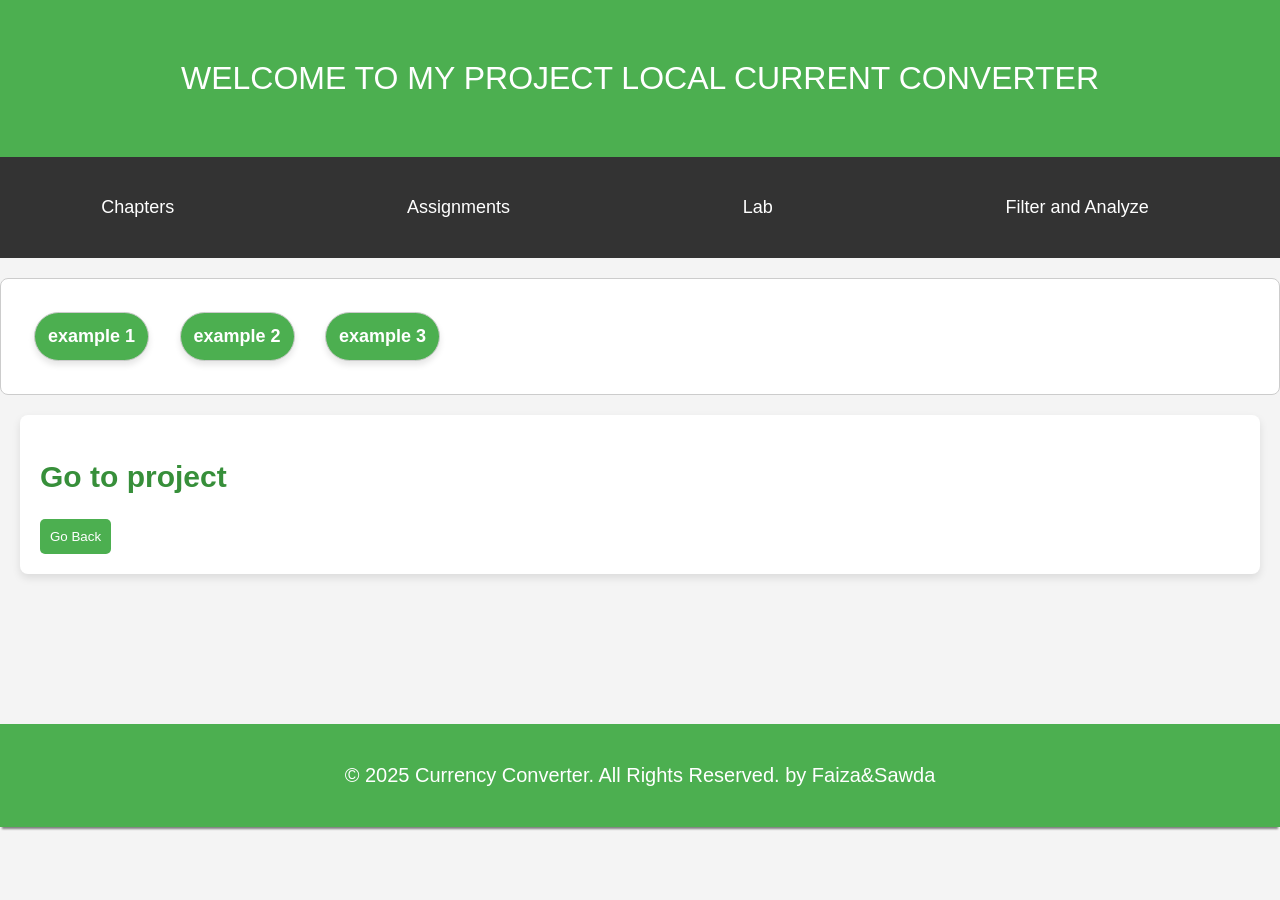
<file: lab.html>
<!DOCTYPE html>
<html lang="en">
<head>
    <meta charset="UTF-8">
    <meta name="viewport" content="width=device-width, initial-scale=1.0">
    <title>ASSIGNMENT</title>
</head>
<header>WELCOME TO MY PROJECT LOCAL CURRENT CONVERTER</header>

     <script src="main.js"></script>
    <link rel="stylesheet" href="falaad.css">
   

   
   
    <nav>
        <ul>
            <li>
                <a href="chapters.html">Chapters</a>
                <ul class="dropdown">
                    <li><a href="chap1.html">Chapter 1</a></li>
                    <li><a href="chap2.html">Chapter 2</a></li>
                    <li><a href="ch3.html">Chapter 3</a></li>
                    <li><a href="ch4.html">Chapter 4</a></li>
                    <li><a href="cha5.html">Chapter 5</a></li>
                    <li><a href="ch6.html">Chapter 6</a></li>
                    <li><a href="ch7.html">Chapter 7</a></li>
                    <li><a href="ch8.html">Chapter 8</a></li>
                </ul>
            </li>
            <li><a href="assiment.html">Assignments</a></li>
            <li><a href="lab.html">Lab</a></li>
            <li><a href="filter and anlyz.html">Filter and Analyze</a></li>
        </ul>
    </nav>
       <body>
        <section>
            <input type="button"value="example 1" onclick="jjj()">
            <input type="button"value="example 2" onclick="ggg()">
            <input type="button"value="example 3" onclick="uuu()">
        </section>
       
        <div class="container">
            <h2>Go to project</h2>
            <button class="btn btn-primary" onclick="goBack()">Go Back</button>
        </div>
       
       <footer class="">
        <p>&copy; 2025 Currency Converter. All Rights Reserved. by Faiza&Sawda</p>
        </footer>
       </body>
</html>
</file>
<file: falaad.css>
body {
    font-family: Arial, sans-serif;
    margin: 0;
    padding: 0;
    background-color: #f4f4f4;
    color: #333;
}

header {
    background-color: #4CAF50;
    color: white;
    text-align: center;
    padding: 60px ;
    font-size: 32px;
    box-shadow: 0 4px 2px -2px gray;
}

footer {
    position: relative;
    bottom: 0;
    width: 100%;
    background-color: #4CAF50;
    color: white;
    text-align: center;
    padding: 20px 0;
    font-size: 20px;
    box-shadow: 0 4px 2px -2px gray;
    margin-top: 150px;
}

h1, h2 {
    color: #378f3a;
    font-size: 30PX; 
}

h1 {
    font-family: 'Franklin Gothic Medium', 'Arial Narrow', Arial, sans-serif;
    font-size: 40px;
}

h3 {
    font-family: Cambria, Cochin, Georgia, Times, 'Times New Roman', serif;
}

nav {
    background-color: #333;
    padding: 20px 0;
}

nav ul {
    list-style: none;
    padding: 0;
    margin: 0;
    text-align: center;
    display: flex;
    flex-wrap: wrap;
    justify-content: center;
}

nav ul li {
    flex: 1 1 auto;
    text-align: center;
    margin-right: 30px;
}

nav a {
    color: white;
    text-decoration: none;
    font-size: 18px;
    padding: 15px 25px;
    transition: background-color 0.3s, transform 0.3s;
    display: block;
    margin: 5px auto;
}

nav a:hover {
    background-color: #575757;
    transform: scale(1.1);
}

nav ul .dropdown {
    display: none;
    position: absolute;
    background-color: #333;
    min-width: 160px;
    box-shadow: 0 8px 16px rgba(0, 0, 0, 0.2);
    z-index: 1;
}

nav ul li:hover .dropdown {
    display: block;
    animation: fadeIn 0.3s;
}

.dropdown li {
    display: block;
}

.dropdown a {
    color: white;
    padding: 12px 16px;
    display: block;
    text-decoration: none;
}

.dropdown a:hover {
    background-color: #575757;
}

.container {
    max-width: 1200px;
    margin: 20px auto;
    padding: 20px;
    background-color: white;
    border-radius: 8px;
    box-shadow: 0 4px 8px rgba(0, 0, 0, 0.1);
}

section {
    margin: 20px 0;
    padding: 20px;
    border: 1px solid #ccc;
    border-radius: 8px;
    background-color: #fff;
    animation: slideIn 0.5s;
}

input, select, textarea {
    width: 100%;
    padding: 10px;
    margin: 10px 0;
    border: 1px solid #ccc;
    border-radius: 4px;
    transition: border 0.3s;
}

input:focus, select:focus, textarea:focus {
    border: 1px solid #4CAF50;
}

button, .btn {
    background-color: #4CAF50;
    color: white;
    border: none;
    padding: 10px;
    border-radius: 5px;
    cursor: pointer;
    transition: background-color 0.3s, transform 0.3s;
}

button:hover, .btn:hover {
    background-color: #45a049;
    transform: scale(1.05);
}

@keyframes fadeIn {
    from { opacity: 0; }
    to { opacity: 1; }
}

@keyframes slideIn {
    from { transform: translateY(-20px); opacity: 0; }
    to { transform: translateY(0); opacity: 1; }
}
input[type="button"] {
    text-align: center;
    background-color: #4CAF50;
    width: auto;
    display: inline-block; 
    margin: 13px ; 
    padding: 13px ; 
    font-size: 18px; 
    justify-content: center; 
    align-items: center; /* Vertical ahaan ku dhig bartamaha */
    color: white; 
    font-weight: bold;
    border-radius: 25px;
    cursor: pointer;
    transition: all 0.3s ease;
    box-shadow: 0 4px 6px rgba(0, 0, 0, 0.1); 
}

input[type="button"]:hover {
    text-align: center;
    background-color: #45a049;
    transform: translateY(-5px); 
    box-shadow: 0 6px 8px rgba(0, 0, 0, 0.15);
}

input[type="button"]:active {
    text-align: center;
    transform: translateY(2px); 
    box-shadow: 0 3px 4px rgba(0, 0, 0, 0.2); 
}


@media (max-width: 768px) {
    nav ul {
        flex-direction: column; 
    }

    nav ul li {
        margin-bottom: 10px;
    }

    header {
        font-size: 1.5rem;
    }

    section {
        padding: 10px;
        margin: 10px 0;
    }

    input, select, textarea {
        font-size: 16px;
    }

    footer {
        font-size: 16px;
        padding: 15px 0;
    }
}
@media (max-width: 480px) {
    header {
        font-size: 1.2rem;
        padding: 20px 0;
    }

    footer {
        font-size: 14px;
    }

    button, .btn {
        font-size: 14px;
        padding: 8px;
    }

    input[type="button"] {
        font-size: 14px;
        padding: 10px 15px;
    }
}
.member {
    text-align: center;
    margin: 20px;
    position: relative;
}

.member img {
    width: 100%;
    max-width: 300px;
    height: auto;
    border-radius: 12px; /* Darafyo wareegsan */
    transition: transform 0.3s ease, box-shadow 0.3s ease; /* Xawaare dhakhso ah */
    box-shadow: 0 12px 20px rgba(0, 0, 0, 0.25); /* Shaandheyn hoose */
    display: block;
    margin: 0 auto;
}

.member img:hover {
    transform: translateY(-10px); /* Sawirka kor ayuu u dhaqaaqayaa */
    box-shadow: 0 20px 30px rgba(0, 0, 0, 0.35); /* Shaandheyn xooggan */
}

.member h3 {
    margin-top: 10px;
    color: #333;
    font-size: 16px;
    font-weight: bold;
    text-shadow: 1px 1px 3px rgba(0, 0, 0, 0.2); /* Qoraalka si cad loo muujinayo */
}

.member button {
    padding: 8px 16px;
    background-color: #007bff;
    color: white;
    border: none;
    border-radius: 4px;
    cursor: pointer;
    transition: background-color 0.3s ease;
}

.member button:hover {
    background-color: #0056b3;
}
</file>
